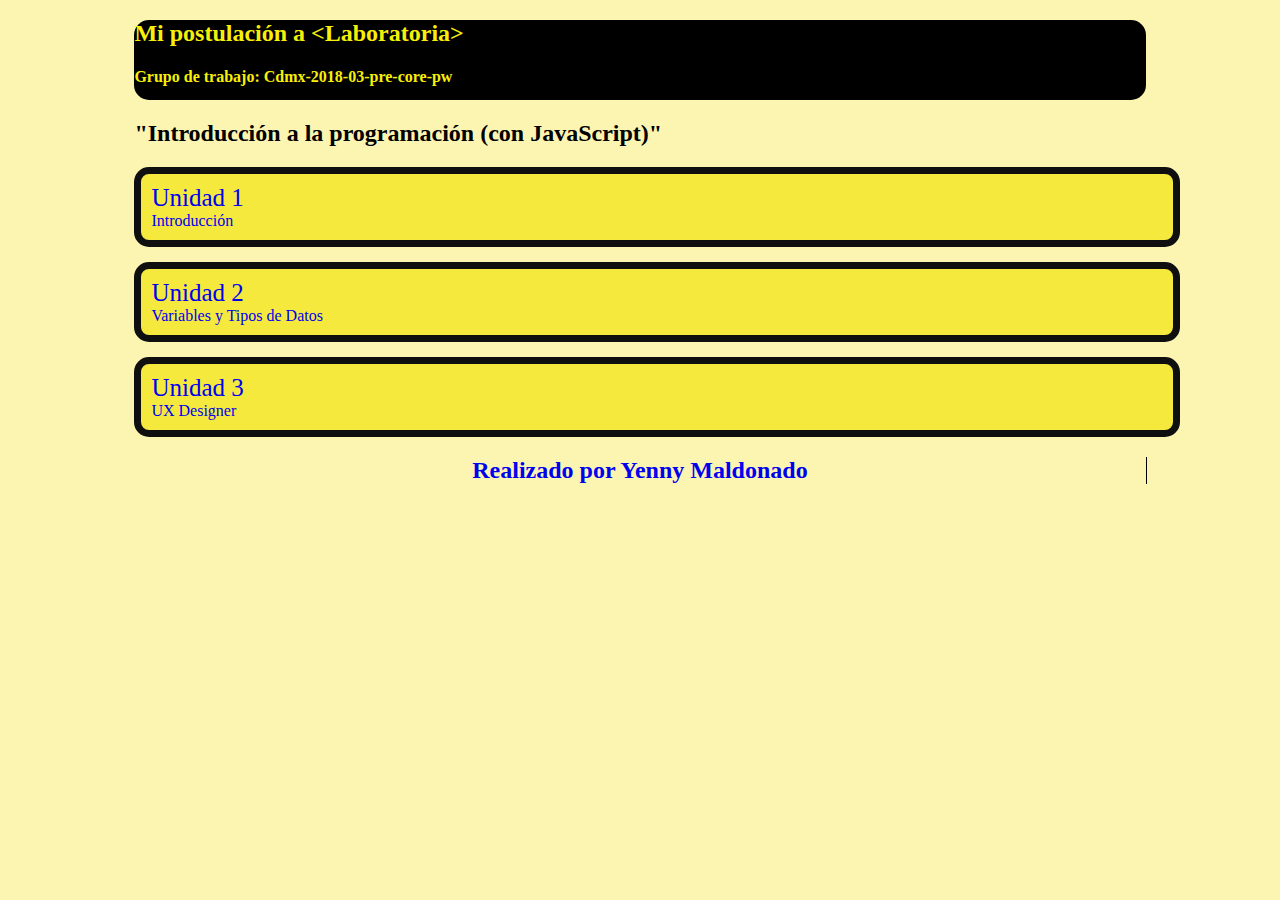
<file: index.html>
<!DOCTYPE html>
<html lang="en" dir="ltr">

<head>
  <meta charset="utf-8">
  <title>Pre-trabajo Laboratoria</title>
  <link rel="stylesheet" href="css/master.css" type="text/css">
</head>

<body>
  <div class="margen">
    <!--inicia encabezado-->
    <div class="encabezado">
      <h2>Mi postulación a &lt;Laboratoria&gt;</h2>

      <h4>Grupo de trabajo: Cdmx-2018-03-pre-core-pw</h4>
    </div>
    <!--fin de encabezado-->

    <!--titulo-->
    <div class="titulo_inicial">
      <h2>"Introducción a la programación (con JavaScript)"</h2>
    </div>

    <!--inicia menú-->
    <a href="views/unidad01/quiz.html">
      <div class="unidades">
        <span class="unidad">Unidad 1</span>
        <br>
        <span class="titulo_unidad">Introducción</span>
      </div>
    </a>

    <a href="views/unidad02/index.html">
      <div class="unidades">
        <span class="unidad">Unidad 2</span>
        <br>
        <span class="titulo_unidad">Variables y Tipos de Datos</span>
      </div>
    </a>

    <a href="views/unidad03/quiz.html">
      <div class="unidades">
        <span class="unidad">Unidad 3 </span>
        <br>
        <span class="titulo_unidad">UX Designer</span>
      </div>
      <!--fin de menú-->

      <!--pie de pagina-->
      <div id="pie-pagina">
        <div style="width:100%; border-right: 1px solid #000000;">
          <h2><a href="Proyectos/index.html">Realizado por Yenny Maldonado</a></h2>
        </div>
        <!--finaliza pie de pagina-->


      </div>
</body>

</html>
</file>
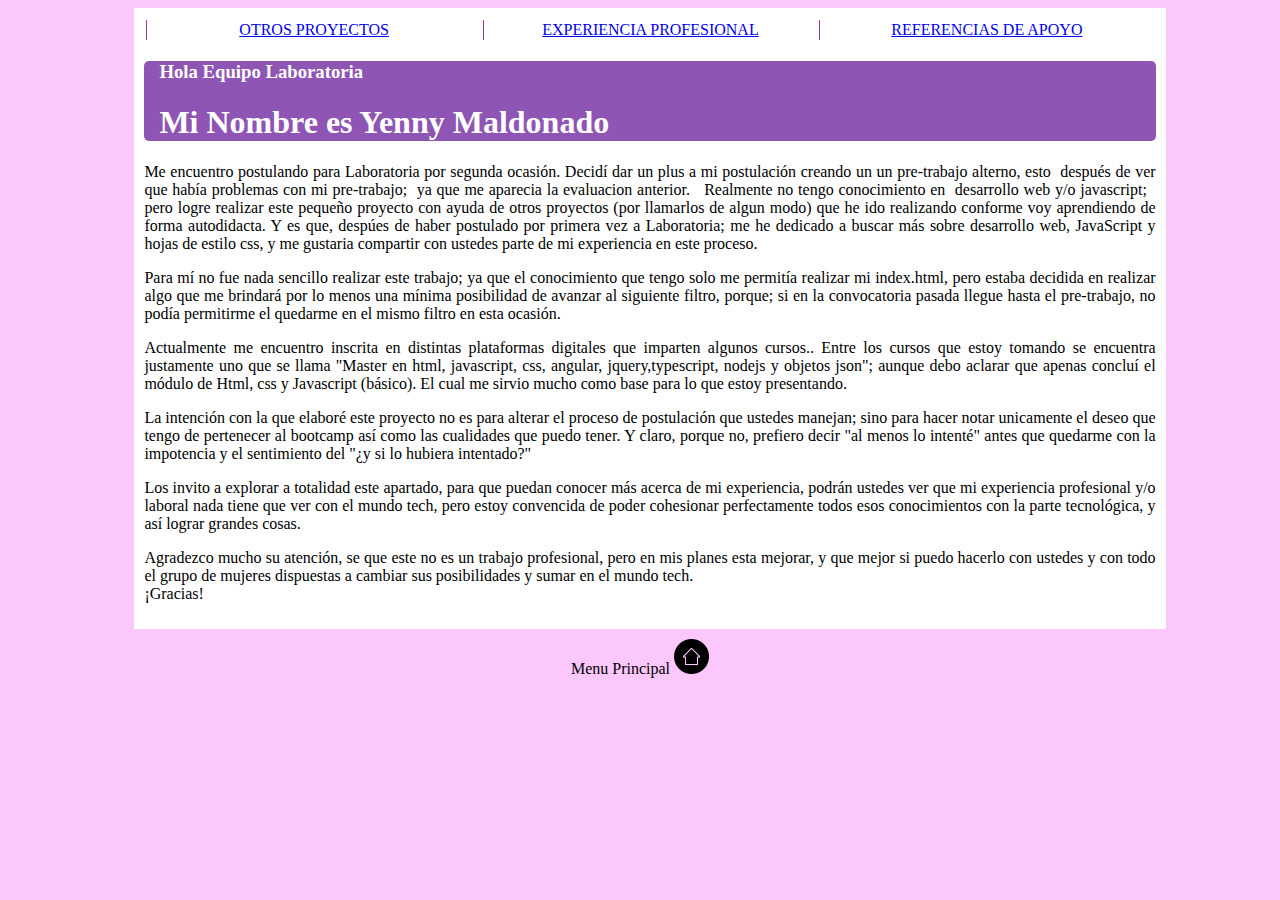
<file: Proyectos/index.html>
<!DOCTYPE html>
<html lang="en" dir="ltr">
  <head>
    <meta charset="utf-8">
    <title>Presentación</title>
    <link rel="stylesheet" href="../css/project.css">
  </head>
  <body>
    <!--menu-->
    <div class="margen">
    <div class="menu">
    <table>
      <tr>
        <td><a target="_blank" href="../Proyectos/otros_proyectos.html">OTROS PROYECTOS </a></td>
        <td><a target="_blank" href="../Proyectos/Experiencia.html">EXPERIENCIA PROFESIONAL</a></td>
        <td> <a target="_blank" href="../Proyectos/referencias.html">REFERENCIAS DE APOYO</a></td>
      </tr>
    </table>
    </div>

    <div class="encabezado">
      <h3>Hola Equipo Laboratoria</h3>
      <h1>Mi Nombre es Yenny Maldonado</h1>
    </div>

    <!--introduccion-->
    <div class="introduccion">
    <p>
      Me encuentro postulando para Laboratoria por segunda ocasión.
      Decidí dar un plus a mi postulación creando un un pre-trabajo
      alterno, esto  después de ver que había problemas con mi
      pre-trabajo;  ya que me aparecia la evaluacion anterior.
      Realmente no tengo conocimiento en  desarrollo web y/o javascript;  
      pero logre realizar este pequeño proyecto con ayuda de otros
      proyectos (por llamarlos de algun modo) que he ido realizando
      conforme voy aprendiendo de forma autodidacta.
      Y es que, despúes de haber postulado por primera vez a Laboratoria; me he
      dedicado a buscar más sobre desarrollo web, JavaScript y hojas de estilo css,
      y me gustaria compartir con ustedes parte de mi experiencia
      en este proceso.
    </p>
    <p>
      Para mí no fue nada sencillo realizar este trabajo; ya que el conocimiento
      que tengo solo me permitía realizar mi index.html, pero estaba decidida
      en realizar algo que me brindará por lo menos una mínima posibilidad
      de avanzar al siguiente filtro, porque; si en la convocatoria pasada
      llegue hasta el pre-trabajo, no podía permitirme el quedarme en el mismo
      filtro en esta ocasión.
    </p>
    <p>
      Actualmente me encuentro inscrita en distintas plataformas digitales
      que imparten algunos cursos..
      Entre los cursos que estoy tomando se encuentra justamente uno que se llama
      "Master en html, javascript, css, angular, jquery,typescript, nodejs y
      objetos json"; aunque debo aclarar que apenas concluí el módulo de
      Html, css y Javascript (básico).
      El cual me sirvio mucho como base para lo que estoy presentando.
    </p>
    <p>
      La intención con la que elaboré este proyecto no es para alterar el
      proceso de postulación que ustedes manejan; sino para hacer notar
      unicamente el deseo que tengo de pertenecer al bootcamp así como las
      cualidades que puedo tener. Y claro, porque no, prefiero decir "al menos
      lo intenté" antes que quedarme con la impotencia y el sentimiento del
      "¿y si lo hubiera intentado?"
    </p>
    <p>
      Los invito a explorar a totalidad este apartado, para que puedan conocer más acerca
      de mi experiencia, podrán ustedes ver que mi experiencia profesional
      y/o laboral nada tiene que ver con el mundo tech, pero estoy convencida
      de poder cohesionar perfectamente todos esos conocimientos con la parte
      tecnológica, y así lograr grandes cosas.
    </p>
    <p>
      Agradezco mucho su atención, se que este no es un trabajo profesional,
      pero en mis planes esta mejorar, y que mejor si puedo hacerlo con ustedes
      y con todo el grupo de mujeres dispuestas a cambiar sus posibilidades y sumar
      en el mundo tech. <br>
      ¡Gracias!
    </p>
    </div>
    
    </div>
    <div class="iconos">
    <span class="regresar">Menu Principal <a href="../index.html"> <img src="../img/inicio.png" width="35px" height="35px"></a></span>
    </div>
  </body>
</html>
</file>
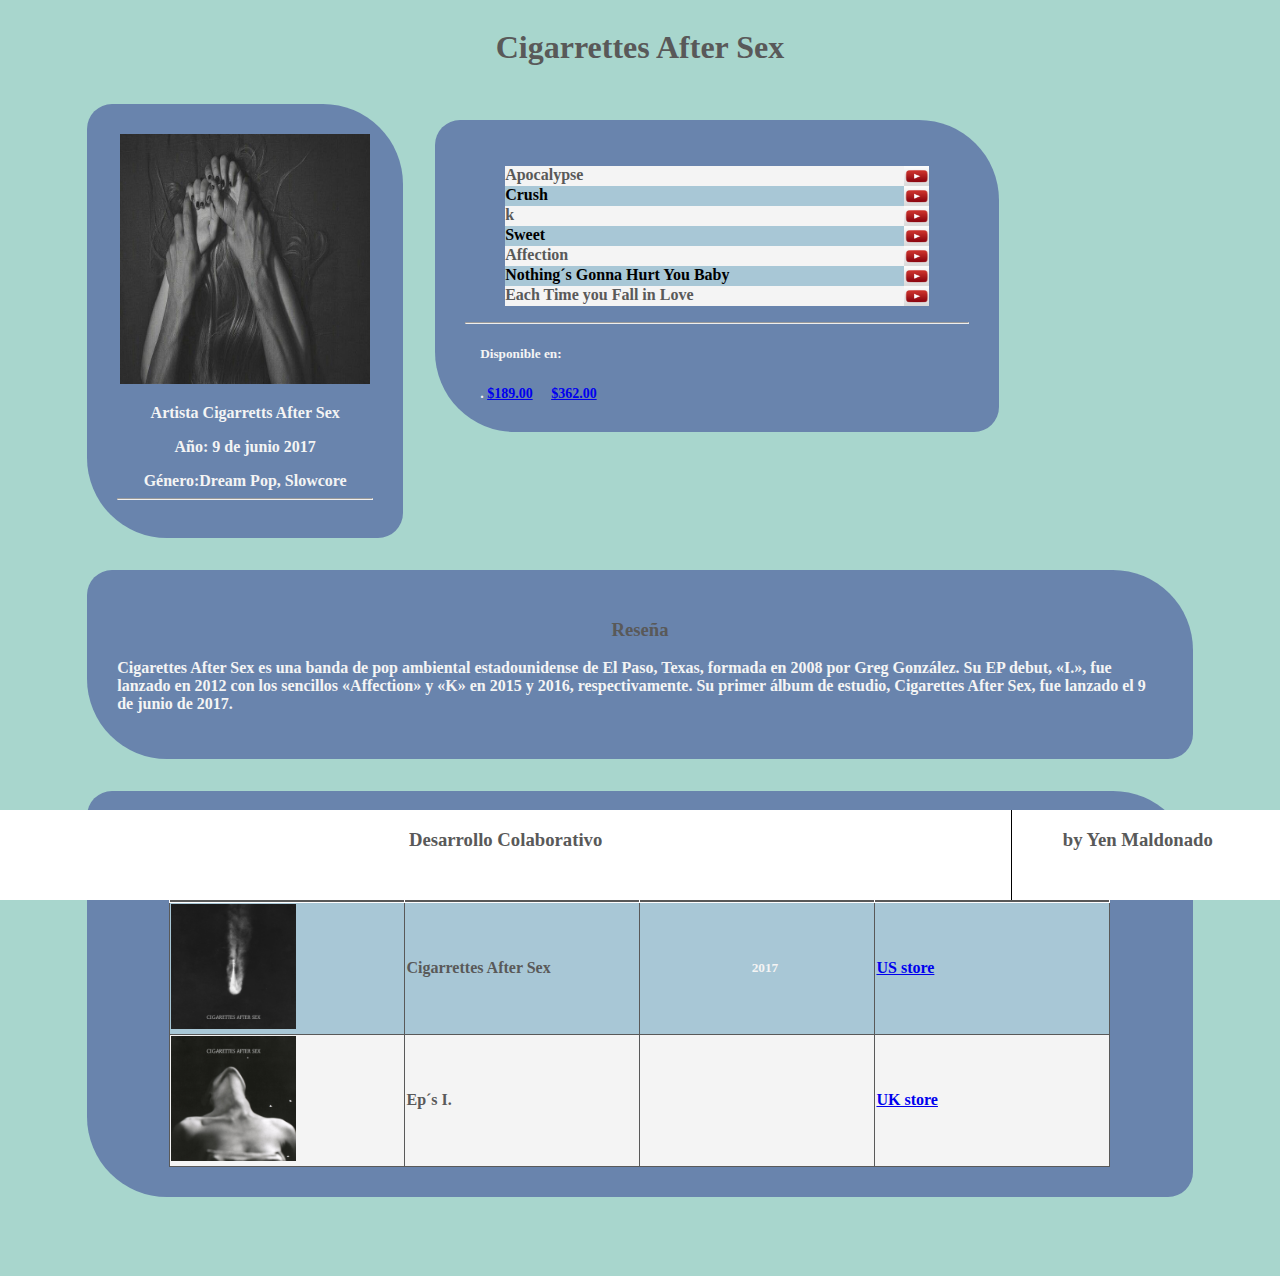
<file: Proyectos/Discografia/index.html>
<!DOCTYPE html>
<html lang="en" dir="ltr">
  <head>
    <meta charset="utf-8">
    <title></title>
    <link rel="stylesheet" href="css/master.css">
  </head>
  <body>

<div id="contenedor">
  <h1>Cigarrettes After Sex</h1>

  <!-- Inicio de fila #1 -->
  <div class="fila" id="f1">
    <div id="portada" class="tarjeta">
        <div class="contenedor-tarjeta middle-center">

<img src="img/Cigarettes+After+Sex.jpg" alt="Sex" width="250" height="250"><br>
     <p class="pie-foto"><b>Artista Cigarretts After Sex</b></p>
     <p class="pie-foto"><b>Año: 9 de junio 2017</b></p>
     <b class="pie-foto"><b>G&eacute;nero:Dream Pop, Slowcore</b>
    <hr>
        </div>
    </div>

    <div id="lista" class="tarjeta">
      <div class="contenedor-tarjeta middle-left">

        <ol type="a">
          <li>Apocalypse <i><a target="new" href="https://youtu.be/tLqfkSTtEAI"> <img src="img/youTube.png"></img></a></i></li>
          <li class="par">Crush <i><a target="new" href="https://youtu.be/nOaW1YB99Lo"><img src="img/youTube.png"></img></a></i></li>
          <li>k <i><a target="new" href="https://youtu.be/L4sbDxR22z4"><img src="img/youTube.png"></img></a></i></li>
          <li class="par">Sweet <i><a target="new" href="https://youtu.be/gTQ8CUtD79o"><img src="img/youTube.png"></img></a></i></li>
          <li>Affection <i><a target="new" href="https://youtu.be/jHpL3AWpEoc"><img src="img/youTube.png"></img></a></i></li>
          <li class="par">Nothing´s Gonna Hurt You Baby <i><a target="new" href="https://youtu.be/QI8VrXkffcg?list=PLcRltrfZzNEbadxKHOIQJSJRhmXxsUAwv"><img src="img/youTube.png"></img></a></i></li>
          <li>Each Time you Fall in Love <i><a target="new" href="https://youtu.be/gTQ8CUtD79o"><img src="img/youTube.png"></img></a></i></li>
        </ol>
        <hr>
        <h5>Disponible en: </h5>
          <div class="disponible">
          .
            <a target="_blank" href="https://www.amazon.com.mx/I-Cigarettes-After-Sex/dp/B01MSYCWUT/ref=sr_1_fkmr0_2?ie=UTF8&qid=1531009557&sr=8-2-fkmr0&keywords=cigarrets+after+sex">$189.00</a>
          </div>
          <div class="disponible">

          <a target="_blank" href="https://www.amazon.com.mx/I-Vinyl-Cigarettes-After-Sex/dp/B01N1RONQP/ref=tmm_vnl_swatch_0?_encoding=UTF8&qid=1531009557&sr=8-2-fkmr0">$362.00</a>
          </div>
      </div>
    </div>

  </div>
  <!-- Termina fila #1 -->

  <!-- Inicia fila #2 -->
  <div class="fila" id="f2">
      <div id="referencia" class="tarjeta">
        <div class="contenedor-tarjeta">

          <h3>Reseña</h3>
      <p>Cigarettes After Sex es una banda de pop ambiental estadounidense de El Paso, Texas, formada en 2008 por Greg González. Su EP debut, «I.», fue lanzado en 2012 con los sencillos «Affection» y «K» en 2015 y 2016, respectivamente. Su primer álbum de estudio, Cigarettes After Sex, fue lanzado el 9 de junio de 2017.</p>
        </div>
      </div>
  </div>
  <!-- Termina fila #2 -->

  <!-- Inicia fila #3 -->
  <div class="fila" id="f3">
    <div id="otros-cd" class="tarjeta">
      <div class="contenedor-tarjeta">
        <h3>Otros discos del artista</h3>

      <table border="1">
  <tr>
    <th>PORTADA</th>
    <th>NOMBRE DEL DISCO</th>
    <th>AÑO DE LANZAMIENTO</th>
    <th>DISPONIBLE EN:</th>
  </tr>
  <tr>
    <td><img src="img/portada_1.jpg" alt="Sex" width="50" height="50"></td>
    <td>Cigarrettes After Sex</td>
    <td> <h5 style="text-align:center;">2017 </h5></td>
    <td><a target="_blank" href="https://cigarettesaftersex.shopfirebrand.com/products/i-12-vinyl-ep">US store</a></td>
    </tr>
    <tr>
      <td><img src="img/portada_2.jpg" alt="Sex" width="50" height="50"></td>
      <td>Ep´s I.</td>
      <td><h5 style="text-align:center;">2012</h5></td>
      <td><a target="_blank" href="https://cigarettesaftersexuk.shopfirebrand.com/products/cigarettes-after-sex-cd">UK store</a></td>
    </tr>

</table>
      </div>
    </div>
  </div>
</div>
<!-- Termina fila #3 -->

<div id="pie-pagina">
  <div style="width:79%; border-right: 1px solid #000000;">
    <h3>Desarrollo Colaborativo</h3>
  </div>
  <div style="width:19%;">
    <h3>by Yen Maldonado</h3>
  </div>
</div>

  </body>
</html>
</file>
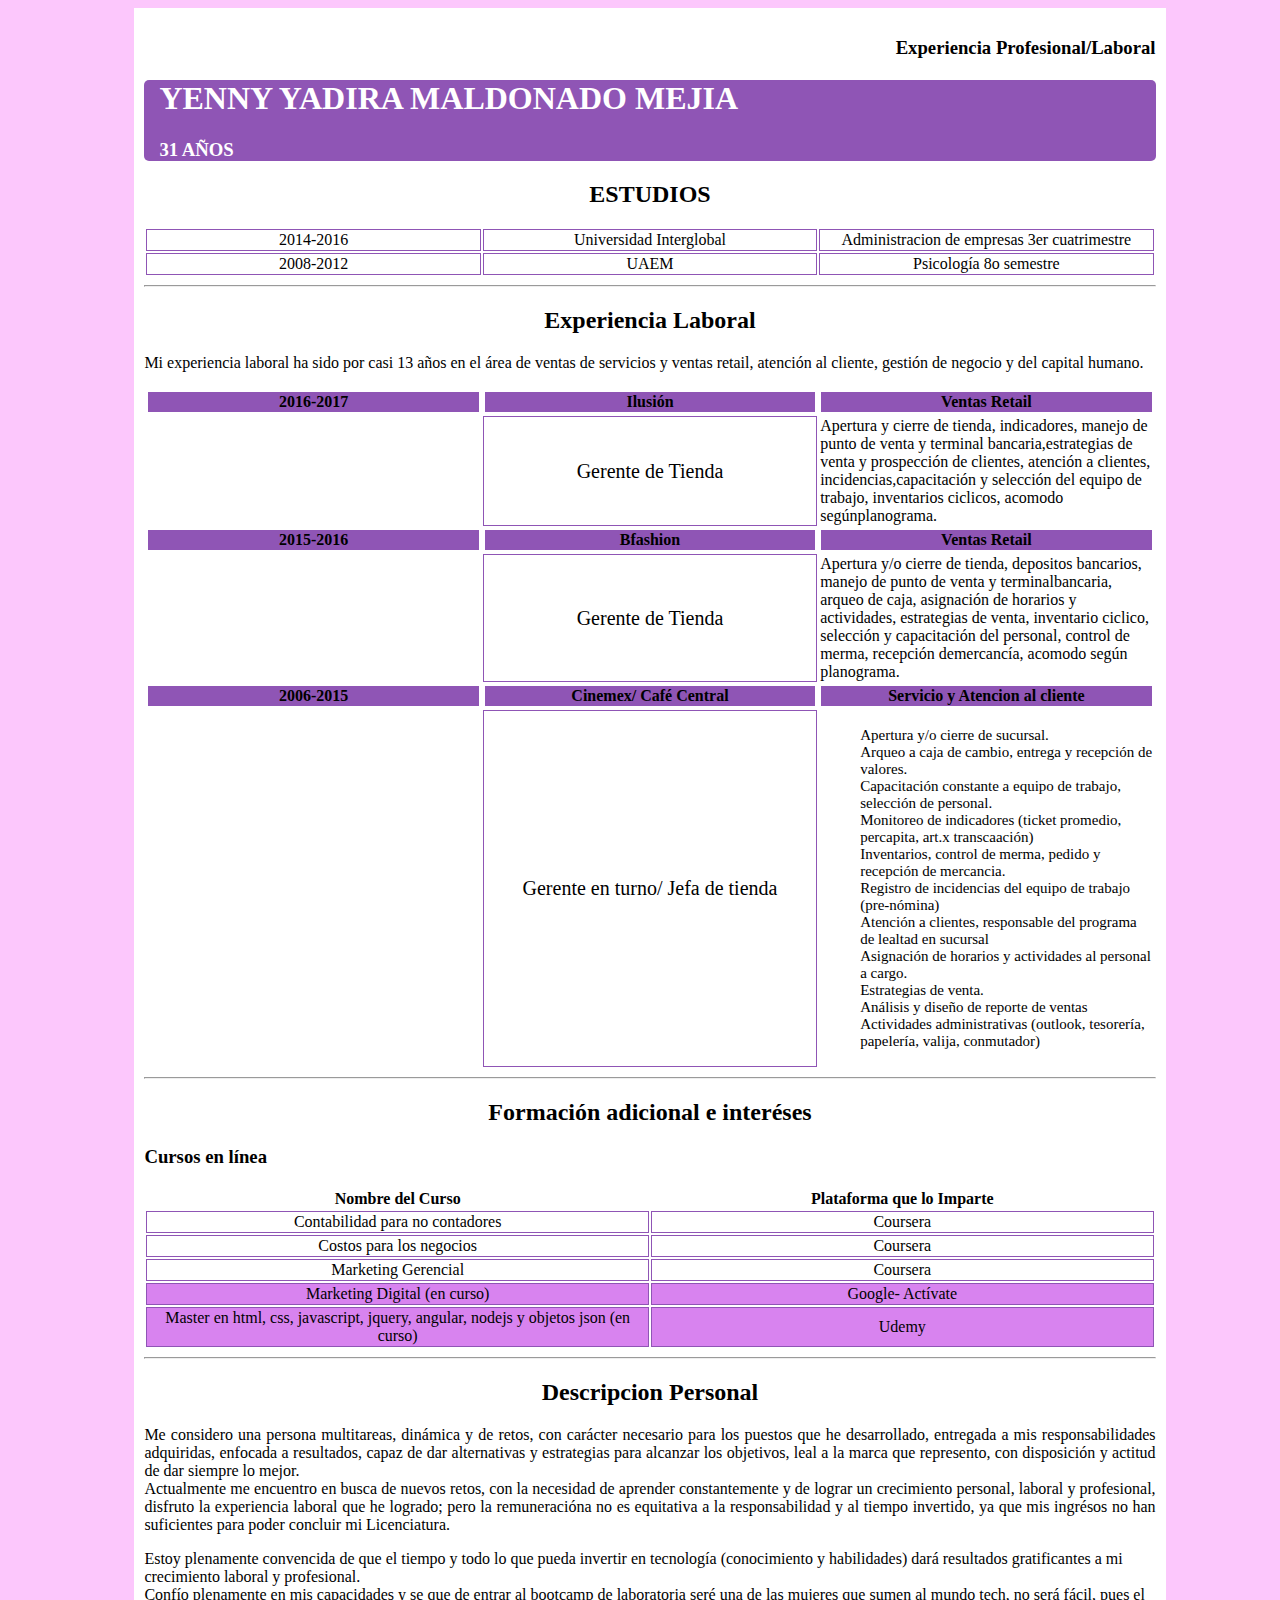
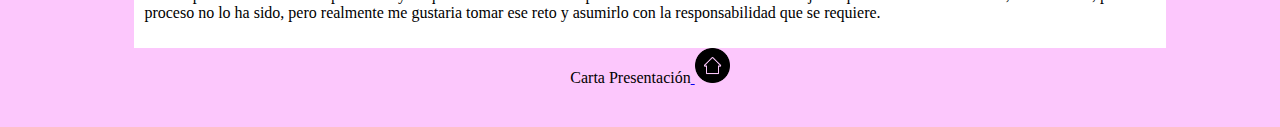
<file: Proyectos/Experiencia.html>
<!DOCTYPE html>
<html lang="en" dir="ltr">
  <head>
    <meta charset="utf-8">
    <title>Experiencia Profesional</title>
    <link rel="stylesheet" href="../css/project.css">
  </head>
  <body>
    <div class="margen" id="cv">
      <h3 id="derecha">Experiencia Profesional/Laboral</h3>

      <div class="encabezado">
        <h1>YENNY YADIRA MALDONADO MEJIA</h1>
        <h3>31 AÑOS</h3>
      </div>
      <!--tabla con experiencia profesional-->
      <h2 class="centrar">ESTUDIOS</h2>
      <div class="tabla">
        <table>
          <tr>
            <td>2014-2016</td>
            <td>Universidad Interglobal</td>
            <td>Administracion de empresas 3er cuatrimestre</td>
          </tr>
          <tr>
            <td>2008-2012</td>
            <td>UAEM</td>
            <td>Psicología 8o semestre</td>
          </tr>
        </table>
      </div>
      <hr>
      <!--Experiencia Laboral-->
      <h2 class="centrar">Experiencia Laboral</h2>
      <p>
        Mi experiencia laboral ha sido por casi 13 años en el área de ventas
        de servicios y ventas retail, atención al cliente, gestión de
        negocio y del capital humano.
      </p>
      <div class="tabla_expert">
      <table>
        <tr>
          <th>2016-2017</th>
          <th>Ilusión</th>
          <th>Ventas Retail</th>
        </tr>
        <tr>
          <td width:33%></td>
          <td class="empresa" width:33%>Gerente de Tienda</td>
          <td class:"descripcion">Apertura y cierre de tienda, indicadores, manejo de punto
             de venta y terminal bancaria,estrategias de venta y prospección
             de clientes, atención a clientes, incidencias,capacitación y
             selección del equipo de trabajo, inventarios ciclicos, acomodo
             segúnplanograma.</td>
        </tr>
        <tr>
          <th>2015-2016</th>
          <th>Bfashion</th>
          <th>Ventas Retail</th>
        </tr>
          <td width:33%></td>
          <td class="empresa" width:33%>Gerente de Tienda</td>
          <td class:"descripcion">Apertura y/o cierre de tienda, depositos
            bancarios, manejo de punto de venta y terminalbancaria, arqueo
            de caja, asignación de horarios y actividades, estrategias de
            venta, inventario ciclico, selección y capacitación del
            personal, control de merma, recepción demercancía, acomodo
            según planograma.</td>
        <tr>
          <th>2006-2015</th>
          <th>Cinemex/ Café Central</th>
          <th>Servicio y Atencion al cliente</th>
        </tr>
        <tr>
          <td width:33%></td>
          <td class="empresa" width:33%>Gerente en turno/ Jefa de tienda</td>
          <td class:"descripcion">
              <ul class="sin_decoracion">
                  <li>Apertura y/o cierre de sucursal.</li>
                  <li>Arqueo a caja de cambio, entrega y recepción de valores.</li>
                  <li>Capacitación constante a equipo de trabajo, selección de personal.</li>
                  <li>Monitoreo de indicadores (ticket promedio, percapita, art.x transcaación)</li>
                  <li>Inventarios, control de merma, pedido y recepción de mercancia.</li>
                  <li>Registro de incidencias del equipo de trabajo (pre-nómina)</li>
                  <li>Atención a clientes, responsable del programa de lealtad en sucursal</li>
                  <li>Asignación de horarios y actividades al personal a cargo.</li>
                  <li>Estrategias de venta.</li>
                  <li>Análisis y diseño de reporte de ventas</li>
                  <li>Actividades administrativas (outlook, tesorería, papelería, valija, conmutador)</li>
            </td>
              </ul>
        </tr>
      </table>
      </div>
      <hr>
      <!--tabla de interéses adicionales-->
      <h2 class="centrar">Formación adicional e interéses</h2>
      <h3>Cursos en línea</h3>
      <div class="tabla">
        <table>
          <tr>
            <th>Nombre del Curso</th>
            <th>Plataforma que lo Imparte</th>
          </tr>
          <tr>
            <td>Contabilidad para no contadores</td>
            <td>Coursera</td>
          </tr>
          <tr>
            <td>Costos para los negocios</td>
            <td>Coursera</td>
          </tr>
          <tr>
            <td>Marketing Gerencial</td>
            <td>Coursera</td>
          </tr>

          <tr class="cursos_tech">
            <td>Marketing Digital (en curso)</td>
            <td>Google- Actívate</td>
          </tr>
          <tr class="cursos_tech">
            <td>Master en html, css, javascript, jquery, angular, nodejs y objetos json (en curso)</td>
            <td>Udemy</td>
          </tr>
          </div>
        </table>
        <hr>
        <h2 class="centrar">Descripcion Personal</h2>
          <p class="texto">
            Me considero una persona multitareas, dinámica y de retos,
            con carácter necesario para los puestos que he desarrollado,
            entregada a mis responsabilidades adquiridas, enfocada
            a resultados, capaz de dar alternativas y estrategias
            para alcanzar los objetivos, leal a la marca que
            represento, con disposición y actitud de dar siempre
            lo mejor. <br>
            Actualmente me encuentro en busca de nuevos retos,
            con la necesidad de aprender constantemente y de
            lograr un crecimiento personal, laboral y profesional, disfruto
            la experiencia laboral que he logrado; pero la remuneracióna
            no es equitativa a la responsabilidad y al tiempo invertido,
            ya que mis ingrésos no han suficientes para poder concluir
            mi Licenciatura.
            </p>
            <p>
            Estoy plenamente convencida de que el tiempo y todo lo que
            pueda invertir en tecnología (conocimiento y habilidades)
            dará resultados gratificantes a mi crecimiento laboral
            y profesional.<br>
            Confío plenamente en mis capacidades y se que de entrar al
            bootcamp de laboratoria seré una de las mujeres que sumen
            al mundo tech, no será fácil, pues el proceso no lo ha sido,
            pero realmente me gustaria tomar ese reto y asumirlo con la
            responsabilidad que se requiere.
          </p>
    </div>
    <div class="iconos">
    <span class="regresar">Carta Presentación<a href="index.html"> <img src="../img/inicio.png" width="35px" height="35px"></a></span>
    </div>
  </body>
</html>
</file>
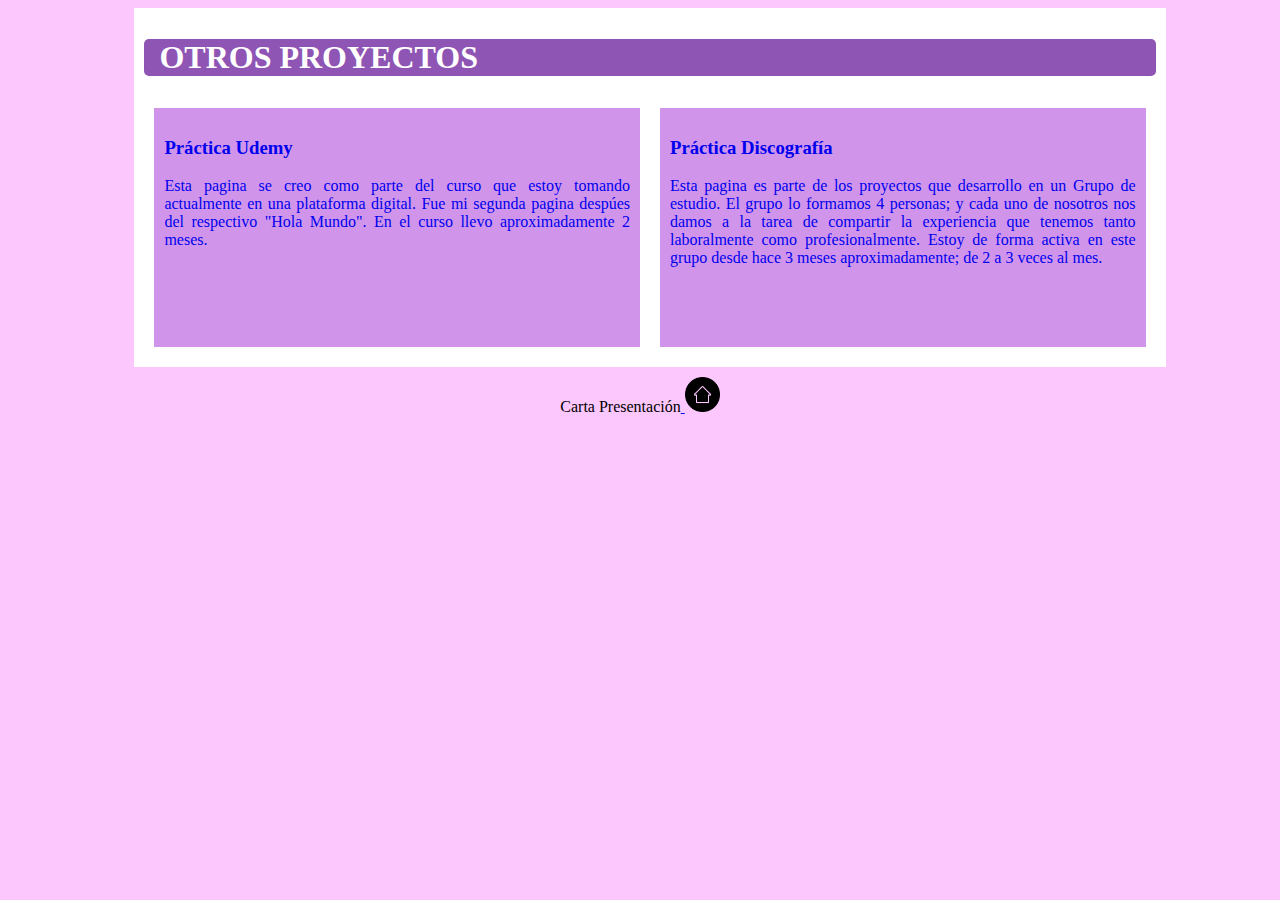
<file: Proyectos/otros_proyectos.html>
<!DOCTYPE html>
<html lang="en" dir="ltr">
  <head>
    <meta charset="utf-8">
    <title>Otros Proyectos</title>
    <link rel="stylesheet" href="../css/project.css">
  </head>
  <body>
    <div class="margen">


    <div class="encabezado">
    <h1>OTROS PROYECTOS</h1>
    </div>


    <div class="caja">
      <a href="cursoUdemy/Udemy.html" target="_blank">
        <div class="contenedor">
      <h3>Práctica Udemy</h3>
      <p>
        Esta pagina se creo como parte del curso que estoy tomando actualmente
        en una plataforma digital. Fue mi segunda pagina despúes del respectivo
         "Hola Mundo".
         En el curso llevo aproximadamente 2 meses.
      </p>
      </div>
      </a>
    </div>



    <div class="caja">
        <a href="Discografia/index.html" target="_blank">
          <div class="contenedor">


      <h3>Práctica Discografía</h3>
      <p>
        Esta pagina es parte de los proyectos que desarrollo en un Grupo
        de estudio.
        El grupo lo formamos 4 personas; y cada uno de nosotros nos damos
        a la tarea de compartir la experiencia que tenemos tanto laboralmente
        como profesionalmente.
        Estoy de forma activa en este grupo desde hace 3 meses aproximadamente;
        de 2 a 3 veces al mes.
      </p>
      </div>
      </a>
    </div>
    </div>
    <div class="iconos">
    <span class="regresar">Carta Presentación<a href="index.html"> <img src="../img/inicio.png" width="35px" height="35px"></a></span>
    </div>
  </body>
</html>
</file>
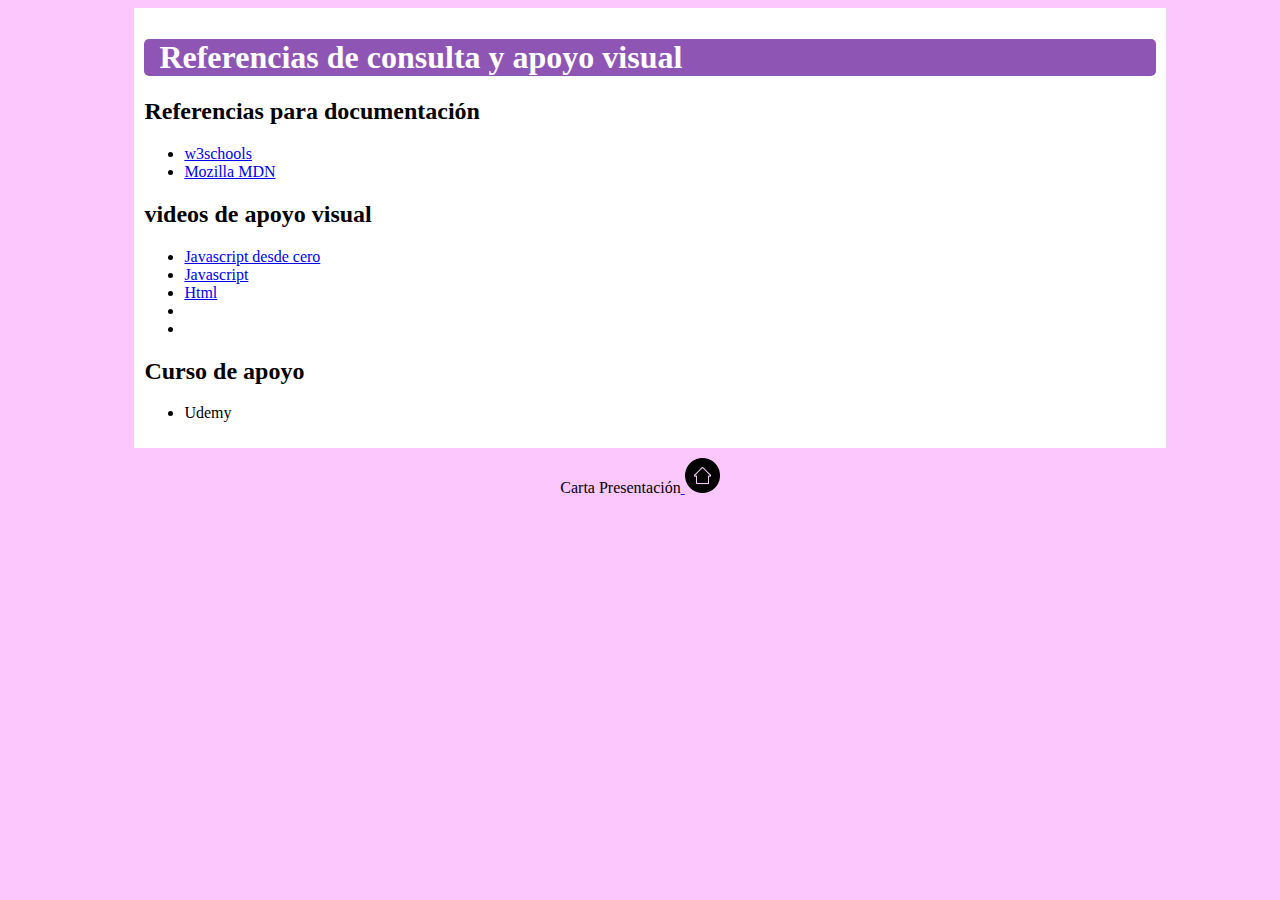
<file: Proyectos/referencias.html>
<!DOCTYPE html>
<html lang="en" dir="ltr">
  <head>
    <meta charset="utf-8">
    <title>Referencias</title>
    <link rel="stylesheet" href="../css/project.css">
  </head>
  <body>
    <div class="margen">
    <div class="encabezado">
      <h1>Referencias de consulta y apoyo visual</h1>
    </div>
    <div class="contenido_datos">
      <h2>Referencias para documentación</h2>
        <ul>
          <li><a target="_blank" href="https://www.w3schools.com/html/html_intro.asp">w3schools</a></li>
          <li><a target="_blank" href="https://developer.mozilla.org/es/docs/Web/Guide/HTML/Introduction_alhtml_clone">Mozilla MDN</a></li>
        </ul>
    </div>
    <div class="apoyo_visual">
        <h2>videos de apoyo visual</h2>
        <ul>
          <li><a target="_blank" href="https://youtu.be/nTxnHRR4teI">Javascript desde cero</a></li>
          <li><a target="_blank" href="https://www.youtube.com/watch?v=eyW8nBLSYJA">Javascript</a></li>
          <li><a target="_blank" href="https://youtu.be/Gz0sy5G6pPg">Html</a></li>
          <li><a target="_blank" href="https://www.youtube.com/watch?v=2WtBw8eC0us"></a></li>
          <li><a target="_blank" href="https://youtu.be/nXVwDeEMt-Q?list=LL8bQp2pbu3wTdh720RzYTqA"></a></li>
        </ul>
    </div>
    <div class="cursos_apoyo">
      <h2>Curso de apoyo</h2>
      <ul>
        <li>Udemy</li>
      </ul>
    </div>
    </div>
    <div class="iconos">
    <span class="regresar">Carta Presentación<a href="index.html"> <img src="../img/inicio.png" width="35px" height="35px"></a></span>
    </div>
  </body>
</html>
</file>
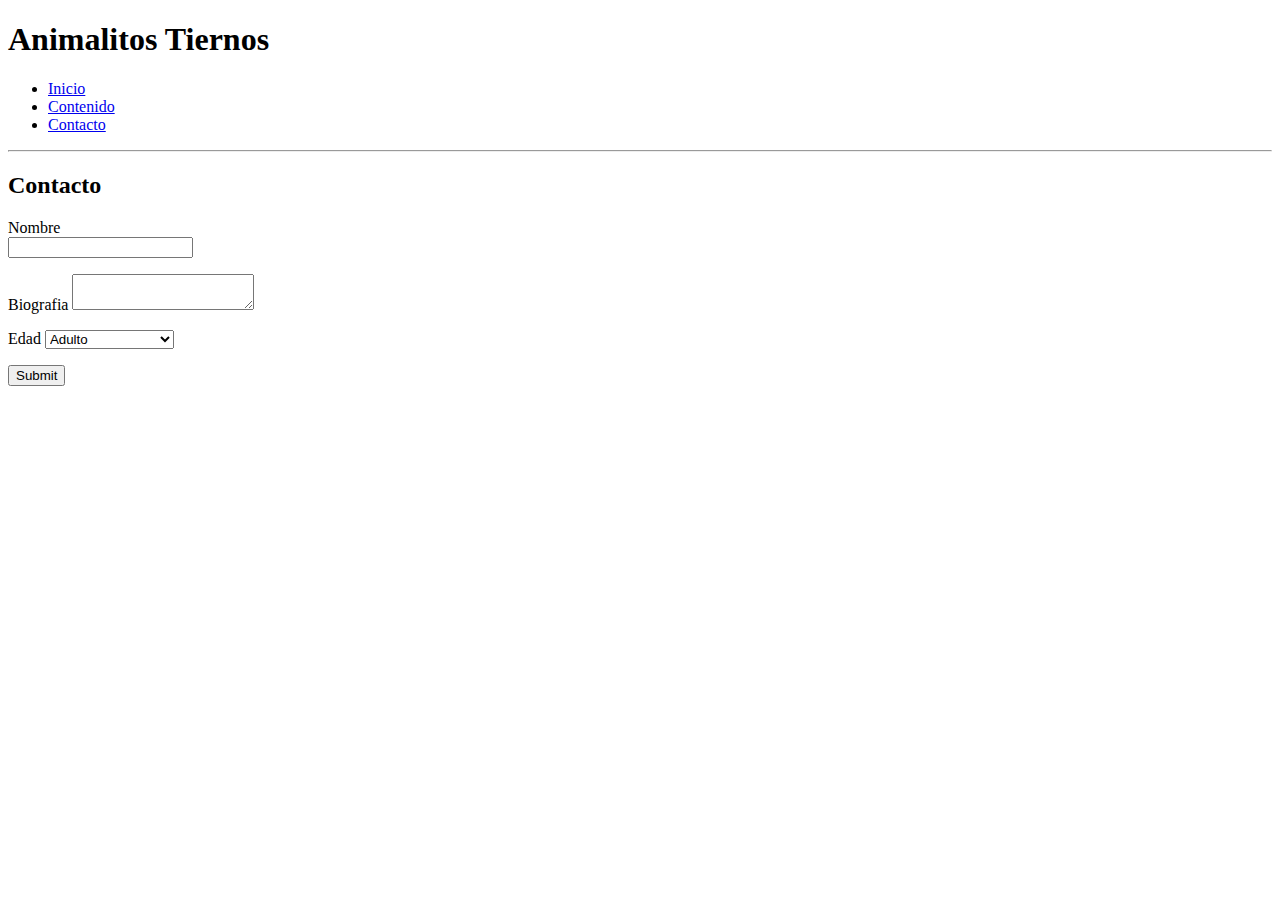
<file: Proyectos/cursoUdemy/contacto.html>
<!DOCTYPE html>
<html lang="en" dir="ltr">
  <head>
    <meta charset="utf-8">
    <title>Animalitos</title>
  </head>
  <body>
    <h1>Animalitos Tiernos</h1>
<!--menú-->
  <ul>
      <li><a href="Udemy.html">Inicio</a></li>
      <li><a href="contenido.html">Contenido</a></li>
      <li><a href="contacto.html">Contacto</a></li>
  </ul>
  <hr>
  <!--contenido de contacto-->
  <h2>Contacto</h2>
<form >
  <p>
  <label for="nombre">Nombre</label><br>
  <input type="text" name="nombre" value="">
  </p>
  <p>
<label for="biografia">Biografia</label>
<textarea name="biografia"></textarea>
  </p>
  <p>
  <label for="edad">Edad</label>
  <select name="edad">
    <option value="adulto">Adulto</option>
    <option value="mayor">Mayor de Edad</option>
    <option value="65">Mayor de 65 años</option>
  </select>
</p>
<input type="submit" name="Enviar E-mail">
</form>
  </body>
</html>
</file>
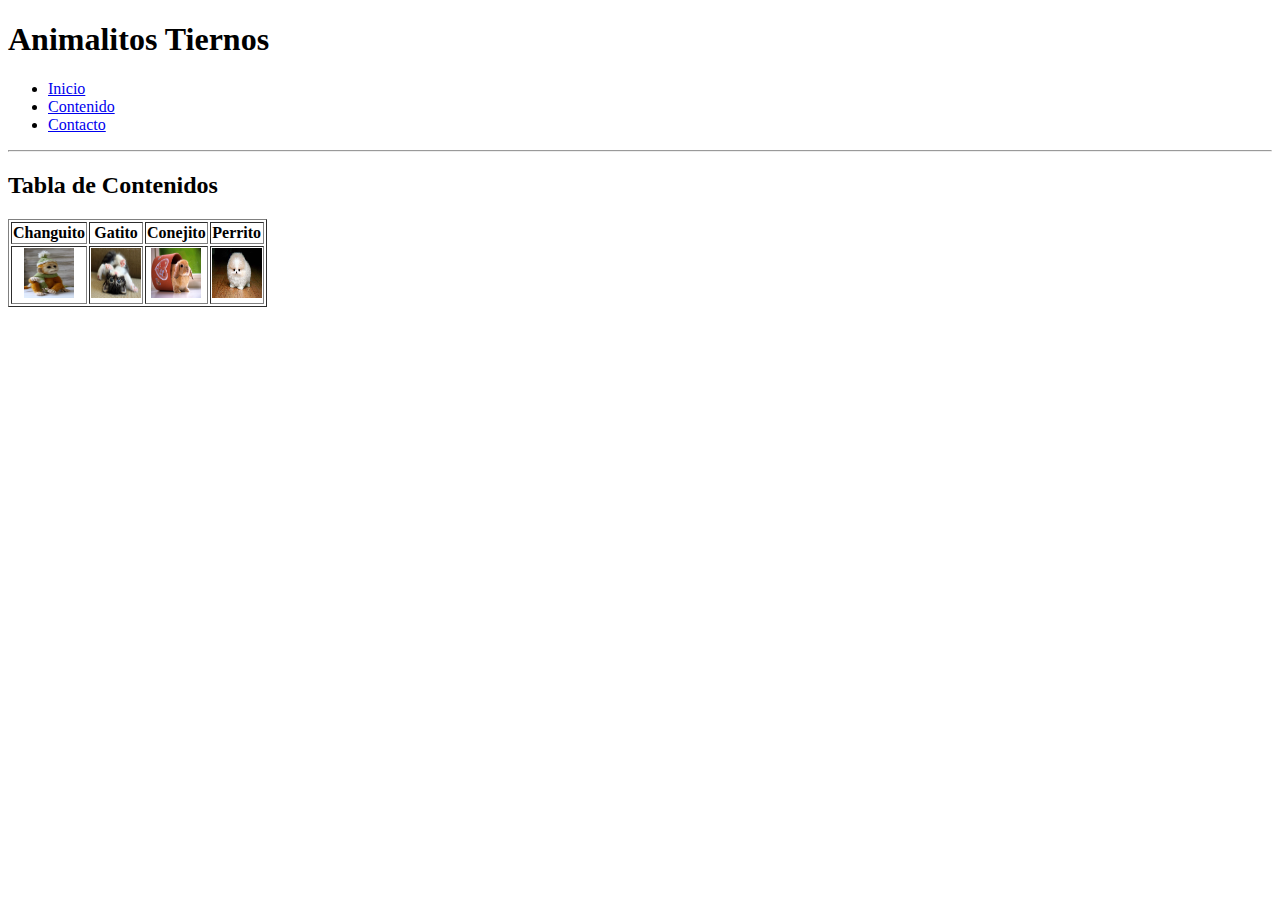
<file: Proyectos/cursoUdemy/contenido.html>
<!DOCTYPE html>
<html lang="en" dir="ltr">
  <head>
    <meta charset="utf-8">
    <title>Animalitos</title>
  </head>
  <body>
    <h1>Animalitos Tiernos</h1>
<!--menú-->
  <ul>
      <li><a href="Udemy.html">Inicio</a></li>
      <li><a href="contenido.html">Contenido</a></li>
      <li><a href="contacto.html">Contacto</a></li>
  </ul>
  <hr>
  <!--contenido de contenido (2 parte)-->
  <h2>Tabla de Contenidos</h2>
<table border="1">
  <tr>
    <th>Changuito</th>
    <th>Gatito</th>
    <th>Conejito</th>
    <th>Perrito</th>
  </tr>

  <tr>
    <th>
      <img src="fotos_animales/changuito.jpg" alt="Chango" title="bebé Chango" width="50px" height="50px">
    </th>
    <th>
      <img src="fotos_animales/gatito.jpg" alt="gato" title="gatito" width="50px" height="50px">
    </th>
    <th>
      <img src="fotos_animales/conejo.jpg" alt="conejo" title="conejito"width="50px" height="50px">
    </th>
    <th>
      <img src="fotos_animales/perrito.jpg" alt="perro" title="perro bebé"width="50px" height="50px">
    </th>
    </tr>

</table>

  </body>
</html>
</file>
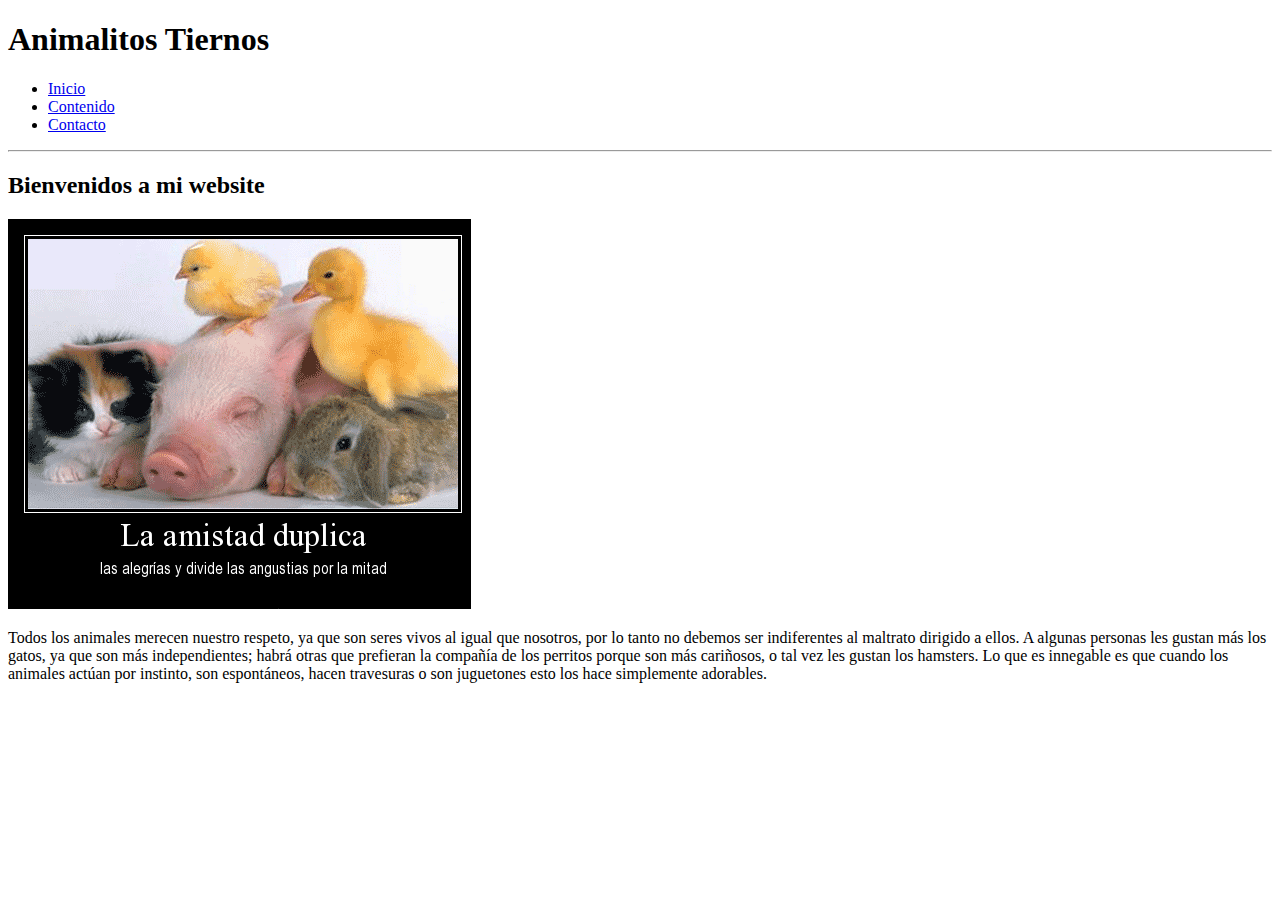
<file: Proyectos/cursoUdemy/Udemy.html>
<!DOCTYPE html>
<html lang="en" dir="ltr">
  <head>
    <meta charset="utf-8">
    <title>Animalitos</title>
  </head>
  <body>
    <h1>Animalitos Tiernos</h1>
<!--menú-->
  <ul>
      <li><a href="Udemy.html">Inicio</a></li>
      <li><a href="contenido.html">Contenido</a></li>
      <li><a href="contacto.html">Contacto</a></li>
  </ul>
  <hr>
  <!--contenido de index-->
  <h2>Bienvenidos a mi website</h2>
  <img src="fotos_animales/animalitos_tiernos.jpg" alt="Animalitos" title="Animalitos Tiernos">
  <p>
    Todos los animales merecen nuestro respeto, ya que son seres vivos al igual
    que nosotros, por lo tanto no debemos ser indiferentes al maltrato dirigido
     a ellos.
      A algunas personas les gustan más los gatos, ya que son más independientes;
     habrá otras que prefieran la compañía de los perritos porque son más
      cariñosos, o tal vez les gustan los hamsters. Lo que es innegable es que
      cuando los animales actúan por instinto, son espontáneos, hacen travesuras
       o son juguetones esto los hace simplemente adorables.
  </p>

  </body>
</html>
</file>
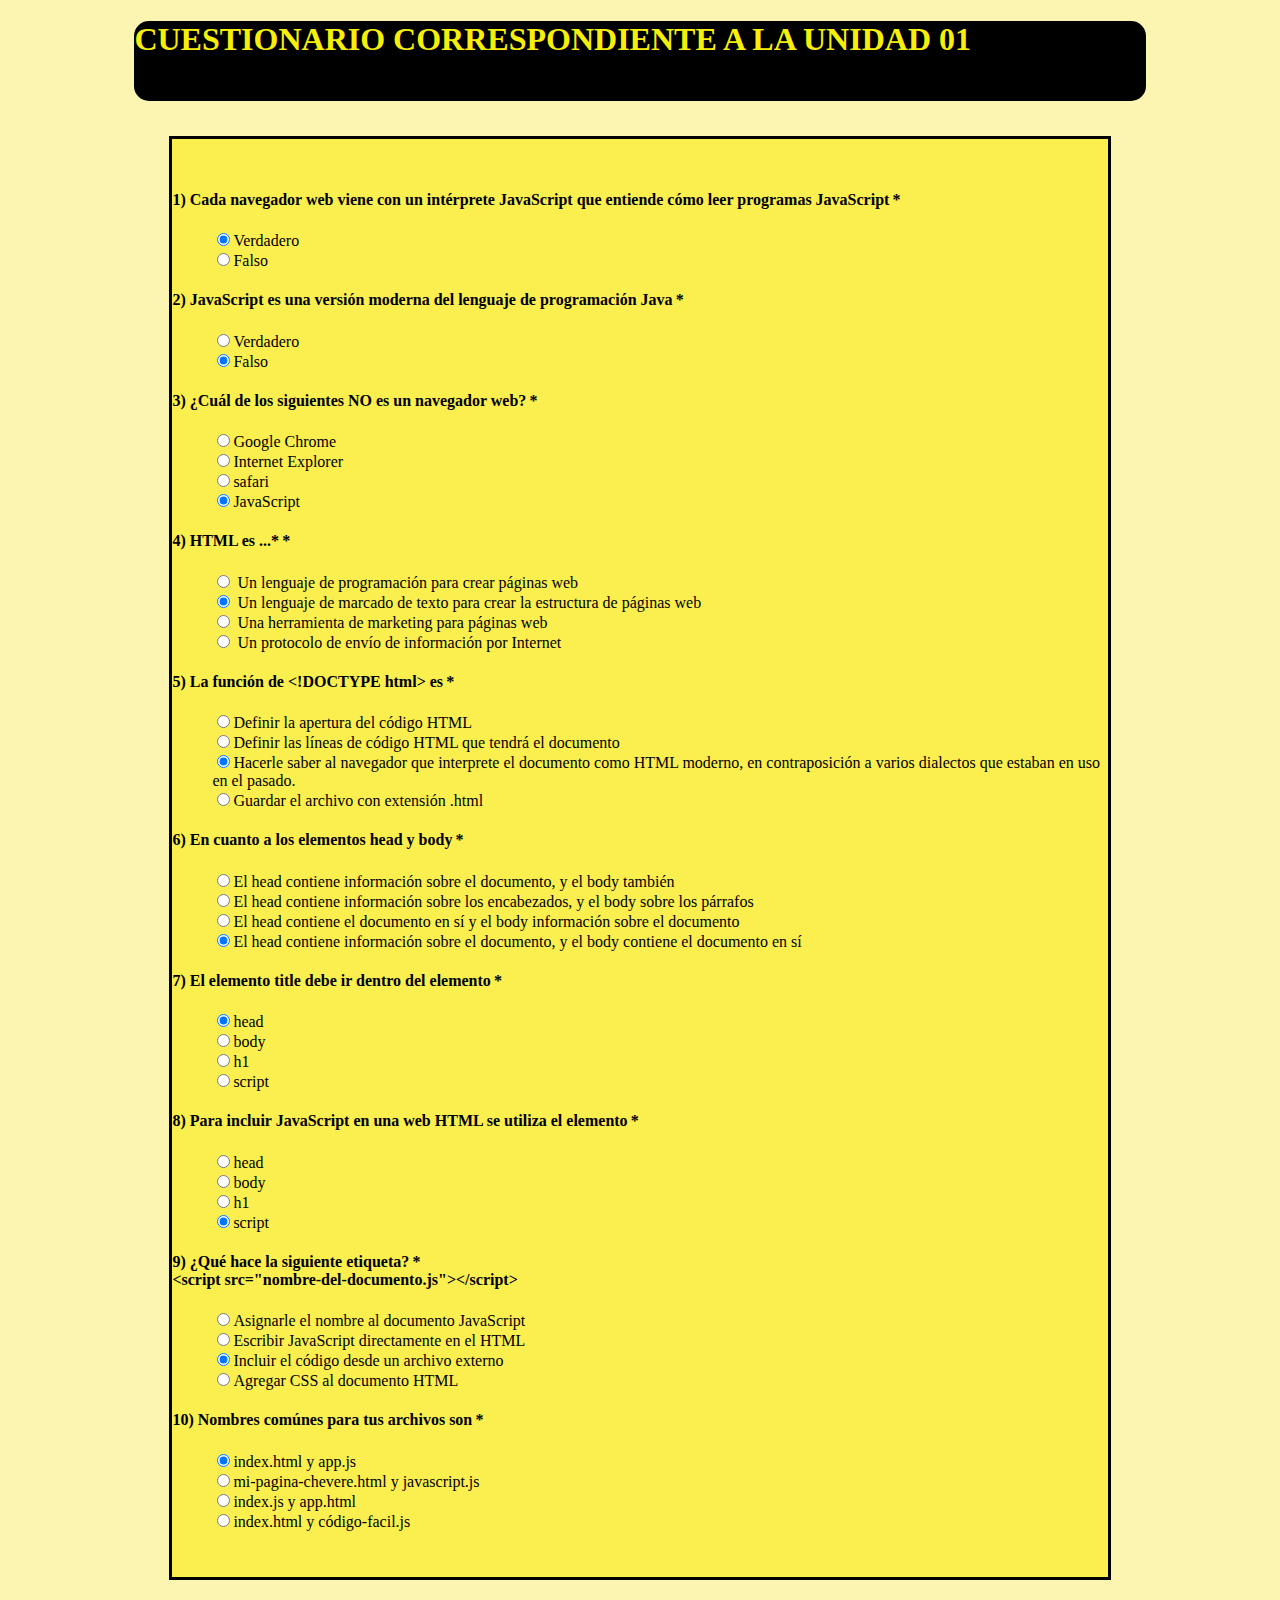
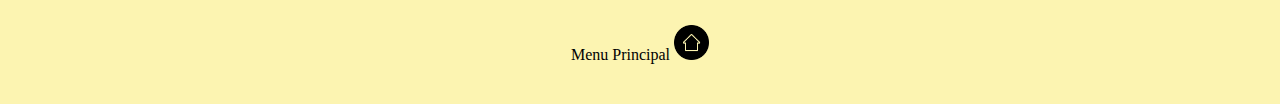
<file: views/unidad01/quiz.html>
<!DOCTYPE html>
<html lang="en" dir="ltr">
  <head>
    <meta charset="utf-8">
    <!--inicia titulo-->
    <title>Quiz Unidad 1</title>

    <link rel="stylesheet" href="../../css/master.css">
  </head>
  <body>
    <script type="text/javascript">
      alert("A continuación se presenta el quiz de la unidad 01");
    </script>
    <div class="margen">

    <!--inicia titulo-->
    <div class="encabezado">
      <h1>CUESTIONARIO CORRESPONDIENTE A LA UNIDAD 01</h1>
    </div>

    <!--inicia cuestionario-->
    <div class="realizar sin_decoracion">

      <h4>1) Cada navegador web viene con un intérprete JavaScript que entiende cómo leer programas JavaScript *</h4>
        <ul>
          <li> <input type= "radio" name= "item1" value= "respuesta1_1" checked>Verdadero</li>
          <li> <input type= "radio" name= "item1" value= "respuesta1_2">Falso</li>
        </ul>

      <h4>2) JavaScript es una versión moderna del lenguaje de programación Java *</h4>
        <ul>
          <li><input type= "radio" name= "item2" value= "respuesta2_1">Verdadero</li>
          <li><input type= "radio" name= "item2" value= "respuesta2_2" checked>Falso</li>
        </ul>

      <h4>3) ¿Cuál de los siguientes NO es un navegador web? *</h4>
        <ul>
          <li><input type= "radio" name= "item3" value= "respuesta3_1">Google Chrome</li>
          <li><input type= "radio" name= "item3" value= "respuesta3_2">Internet Explorer</li>
          <li><input type= "radio" name= "item3" value= "respuesta3_3">safari</li>
          <li><input type= "radio" name= "item3" value= "respuesta3_4" checked>JavaScript</li>
        </ul>

      <h4>4) HTML es ...* *</h4>
        <ul>
          <li>  <input type= "radio" name= "item4" value= "respuesta4_1"> Un lenguaje de programación para crear páginas web </li>
          <li>	<input type= "radio" name= "item4" value= "respuesta4_2" checked> Un lenguaje de marcado de texto para crear la estructura de páginas web </li>
          <li>	<input type= "radio" name= "item4" value= "respuesta4_3"> Una herramienta de marketing para páginas web </li>
          <li>	<input type= "radio" name= "item4" value= "respuesta4_4"> Un protocolo de envío de información por Internet </li>
        </ul>

      <h4>5) La función de &lt;!DOCTYPE html&gt; es *</h4>
        <ul>
          <li><input type= "radio" name= "item5" value= "respuesta5_1">Definir la apertura del código HTML</li>
          <li><input type= "radio" name= "item5" value= "respuesta5_2">Definir las líneas de código HTML que tendrá el documento</li>
          <li><input type= "radio" name= "item5" value= "respuesta5_3" checked>Hacerle saber al navegador que interprete el documento como HTML moderno, en contraposición a varios dialectos que estaban en uso en el pasado.</li>
          <li><input type= "radio" name= "item5" value= "respuesta5_4">Guardar el archivo con extensión .html</li>
        </ul>

      <h4>6) En cuanto a los elementos head y body *</h4>
        <ul>
          <li><input type= "radio" name= "item6" value= "respuesta6_1">El head contiene información sobre el documento, y el body también</li>
          <li><input type= "radio" name= "item6" value= "respuesta6_2">El head contiene información sobre los encabezados, y el body sobre los párrafos</li>
          <li><input type= "radio" name= "item6" value= "respuesta6_3">El head contiene el documento en sí y el body información sobre el documento</li>
          <li><input type= "radio" name= "item6" value= "respuesta6_4" checked>El head contiene información sobre el documento, y el body contiene el documento en sí</li>
        </ul>

      <h4>7) El elemento title debe ir dentro del elemento *</h4>
        <ul>
          <li><input type= "radio" name= "item7" value= "respuesta7_1" checked>head</li>
          <li><input type= "radio" name= "item7" value= "respuesta7_2">body</li>
          <li><input type= "radio" name= "item7" value= "respuesta7_3">h1</li>
          <li><input type= "radio" name= "item7" value= "respuesta7_4">script</li>
        </ul>

      <h4>8) Para incluir JavaScript en una web HTML se utiliza el elemento *</h4>
        <ul>
          <li><input type= "radio" name= "item8" value= "respuesta8_1">head</li>
          <li><input type= "radio" name= "item8" value= "respuesta8_2">body</li>
          <li><input type= "radio" name= "item8" value= "respuesta8_3">h1</li>
          <li><input type= "radio" name= "item8" value= "respuesta8_4" checked >script</li>
        </ul>

      <h4>9) ¿Qué hace la siguiente etiqueta? *<br>
        &lt;script src="nombre-del-documento.js"&gt;&lt;/script&gt;</h4>
        <ul>
          <li><input type= "radio" name= "item9" value= "respuesta9_1">Asignarle el nombre al documento JavaScript</li>
          <li><input type= "radio" name= "item9" value= "respuesta9_2">Escribir JavaScript directamente en el HTML</li>
          <li><input type= "radio" name= "item9" value= "respuesta9_3" checked >Incluir el código desde un archivo externo</li>
          <li><input type= "radio" name= "item9" value= "respuesta9_4">Agregar CSS al documento HTML</li>
        </ul>

      <h4>10) Nombres comúnes para tus archivos son *</h4>
        <ul>
          <li><input type= "radio" name= "item10" value= "respuesta10_1" checked >index.html y app.js</li>
          <li><input type= "radio" name= "item10" value= "respuesta10_2">mi-pagina-chevere.html y javascript.js</li>
          <li><input type= "radio" name= "item10" value= "respuesta10_3">index.js y app.html</li>
          <li><input type= "radio" name= "item10" value= "respuesta10_4">index.html y código-facil.js</li>
        </ul>
  </div>
    <div class="iconos">
    <span class="regresar">Menu Principal <a href="../../index.html"> <img src="../../img/inicio.png" width="35px" height="35px"></a></span>
    </div>
    </div>
  </body>

</html>
</file>
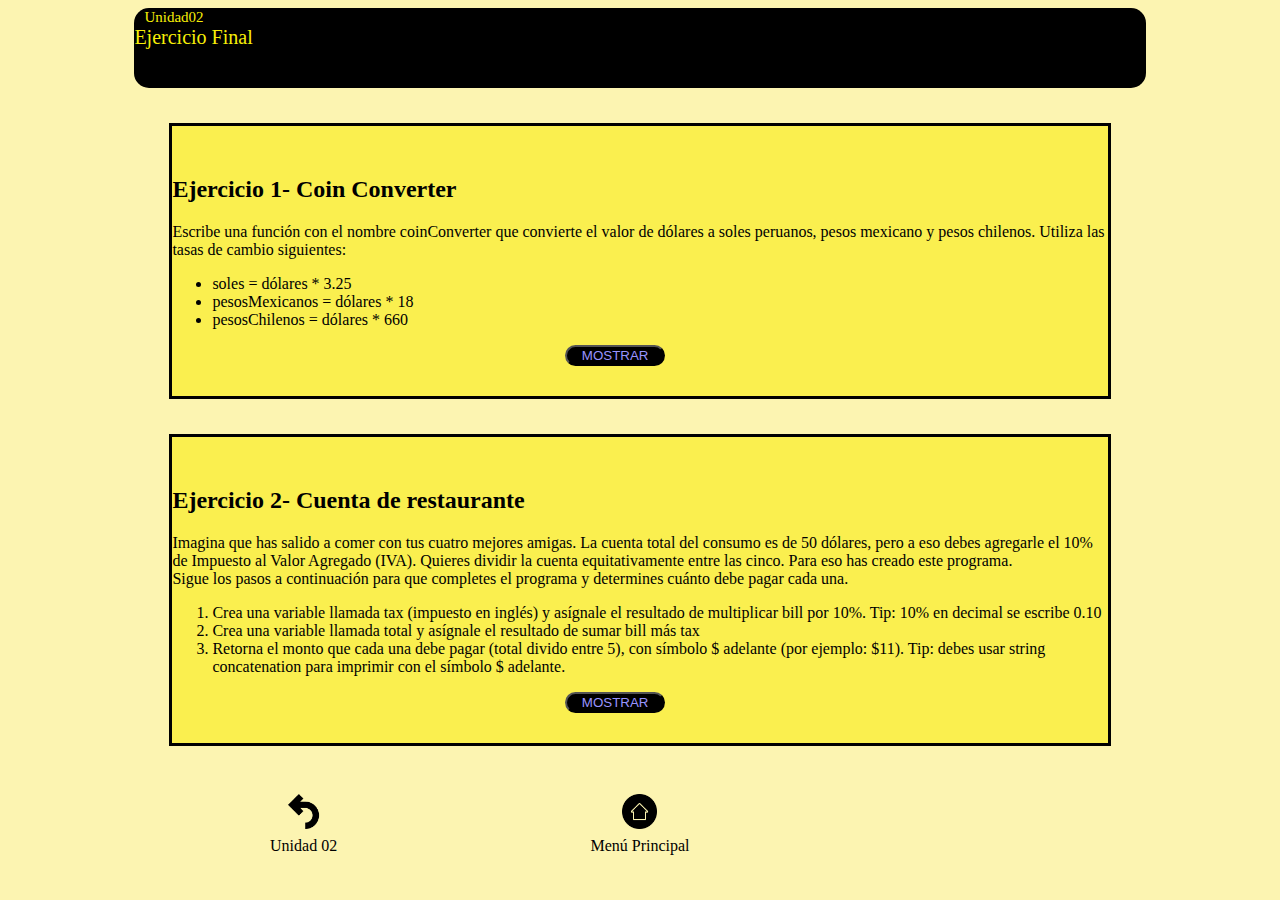
<file: views/unidad02/ejercicios.html>
<!DOCTYPE html>
<html lang="en" dir="ltr">

<head>
  <meta charset="utf-8">
  <title>Ejercicios</title>
  <script type="text/javascript" src="../../js/Practicas/app.js"></script>
  <link rel="stylesheet" href="../../css/master.css">
</head>

<body>
  <!--inicia titulo-->
  <div class="margen">

    <div class="encabezado">
      <span class="encabezado1">Unidad02 </span> <br>
      <span class="encabezado2">Ejercicio Final</span>
    </div>
    <!--instrucciones-->
    <div class="realizar">
      <h2>Ejercicio 1- Coin Converter</h2>
      <p>
        Escribe una función con el nombre coinConverter que convierte el
        valor de dólares a soles peruanos, pesos mexicano y pesos chilenos.
        Utiliza las tasas de cambio siguientes:
      </p>
      <!-- tabla de datos a utilizar-->
      <ul>
        <li>soles = dólares &#42; 3.25</li>
        <li>pesosMexicanos = dólares &#42; 18</li>
        <li>pesosChilenos = dólares &#42; 660</li>
      </ul>

      <div class="boton">
      </div>
      <button type="button" name="button" onclick="simulador_oculto('convertidor')">MOSTRAR</button>


      <!--inicia simulador de consola-->
      <div id="convertidor" style="display:none">
        <div class="simulador_code">
          <pre>
          <code>
            module.exports = function coinConvert(usDollars=50) {
            var arr = [];
            var peruvianSoles=usDollars*3.25;
            var mexicanPesos=usDollars*18;
            var chileanPesos=usDollars*660;

            arr.push(peruvianSoles);

            arr.push(mexicanPesos);

            arr.push(chileanPesos);
            console.log(peruvianSoles, mexicanPesos, chileanPesos);
            return arr;
            };

          </code>
          </pre>
        </div>
        <div class="boton">
          <button type="button" onclick="ejecutaCoinConvert()" id="ejecutar1">Ejecutar</button>
          <br>
          <br>
          <div id="Resultado">
          </div>
        </div>

      </div>
    </div>
    <!--finaliza simulador-->


    <!--ejercicio 2-->
    <!--cuenta de restaurante-->
    <div class="realizar">
      <h2>Ejercicio 2- Cuenta de restaurante</h2>

      <p>
        Imagina que has salido a comer con tus cuatro mejores amigas.
        La cuenta total del consumo es de 50 dólares, pero a eso debes
        agregarle el 10% de Impuesto al Valor Agregado (IVA).
        Quieres dividir la cuenta equitativamente entre las cinco.
        Para eso has creado este programa.<br>
        Sigue los pasos a continuación para que completes el programa
        y determines cuánto debe pagar cada una.
      </p>
      <ol>
        <li>Crea una variable llamada tax (impuesto en inglés) y asígnale
          el resultado de multiplicar bill por 10%. Tip: 10% en decimal
          se escribe 0.10</li>
        <li>Crea una variable llamada total y asígnale el resultado de
          sumar bill más tax</li>
        <li>Retorna el monto que cada una debe pagar (total divido entre 5),
          con símbolo $ adelante (por ejemplo: $11). Tip: debes usar string
          concatenation para imprimir con el símbolo $ adelante.</li>
      </ol>

      <button type="button" name="button" onclick="simulador_oculto('cuenta')">MOSTRAR</button>
      <div id="cuenta" style="display:none">
        <div class="simulador_code">
          <pre>
            <code>
              module.exports = function restaurantBill(bill=50) {
              var tax=bill*0.10;
              var total=bill+tax;
              console.log(total/5 +'$')
              return '$'+ total/5;
              };
            </code>
            </pre>
        </div>
        <div class="boton">
          <button type="button" onclick="ejecuta_restaurantBill()" id="ejecutar2">Ejecutar</button>
          <br>
          <br>
          <div id="Resultado2">
          </div>

        </div>
      </div>
    </div>
    <div class="iconos">
    <table width="100%">
      <tr>
        <td width="33%"><a href="index.html"><img src="../../img/flechaRetorno.png" width="35px" height="35px"></a></td>
        <td width="33%"><a href="../../index.html"><img src="../../img/inicio.png" width="35px" height="35px"></a></td>
        <td width="33%"></td>
      </tr>

      <tr>
        <td width="33%">Unidad 02</td>
        <td width="33%">Menú Principal</td>
        <td width="33%"></td>
      </tr>
    </table>
    </div>
  <!--<span class="regresar"> Regresar a menu Unidad 02 <a href="index.html"> <img src="../../img/inicio.png" width="35px" height="35px"></a></span>-->

</body>

</html>
</file>
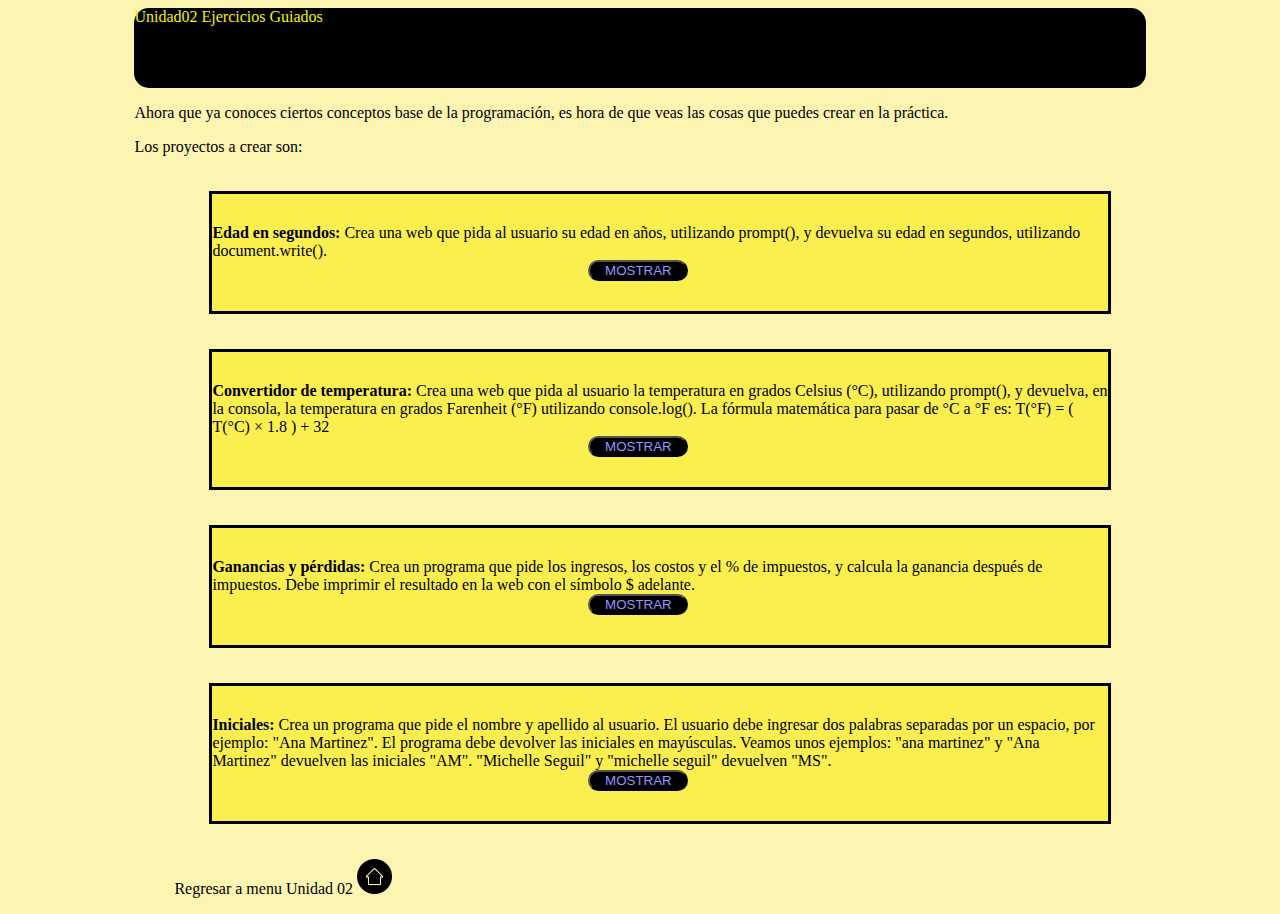
<file: views/unidad02/ejercicios_guiados.html>
<!DOCTYPE html>
<html lang="en" dir="ltr">

<head>
  <meta charset="utf-8">
  <title>Ejercicios Guiados</title>
  <link rel="stylesheet" href="../../css/master.css">
</head>

<body>
  <!--inicio de titulo-->
  <div class="margen">

    <div class="encabezado">
      <!--<span class="encabezado1">Unidad02 </span>
      <span class="encabezado2">Ejercicios Guiados</span>-->
      Unidad02
      Ejercicios Guiados
    </div>
    <!--indicaciones-->
    <p>
      Ahora que ya conoces ciertos conceptos base de la programación,
      es hora de que veas las cosas que puedes crear en la práctica.
    </p>

    Los proyectos a crear son:
    <br>
    <!--ejercicio1-->
    <ol>
      <div class="realizar">
        <b>Edad en segundos:</b> Crea una web que pida al usuario su edad
        en años, utilizando prompt(), y devuelva su edad en segundos,
        utilizando document.write(). <br>
        <button type="button" name="button" onclick="simulador_oculto('Edad_segundos')">MOSTRAR</button>
        <div id="Edad_segundos" style="display:none">
          <div class="ejercicio_ejecutable">
            <div class="simulador_code">
              <pre>
                    <code>
var age= parseInt(prompt("¿Cuál es tu edad?"));
var ageInSeconds= age*365*24*60*60;
console.log(ageInSeconds)
document.write(" Tu edad es " +age + " años " + "
Y en segundos sería "+ ageInSeconds);
                    </code>
                  </pre>
            </div>
            <button type="button" onclick="ejercicio1()">Ejecutar</button>
          </div>
        </div>
      </div>
      <!--ejercicio2-->
      <div class="realizar">
        <b>Convertidor de temperatura:</b> Crea una web que pida al
        usuario la temperatura en grados Celsius (°C), utilizando
        prompt(), y devuelva, en la consola, la temperatura en grados
        Farenheit (°F) utilizando console.log().
        La fórmula matemática para pasar de °C a °F es:
        T(°F) = ( T(°C) × 1.8 ) + 32 <br>
        <button type="button" name="button" onclick="simulador_oculto('convertidor')">MOSTRAR</button>
        <div id="convertidor" style="display:none">
          <div class="ejercicio_ejecutable">
            <div class="simulador_code">
              <pre>
                   <code>
var temperature= parseInt(prompt("¿Cuál es la Temperatura en celsius?"));
var convertToFarenheit= (temperature*1.8)+32;

console.log("La Temperatura en Farenheit es "+convertToFarenheit);
document.write("La Temperatura en Farenheit es "+convertToFarenheit);

                   </code>
                 </pre>
            </div>
            <button type="button" onclick="ejercicio2()">Ejecutar</button>
          </div>
        </div>
      </div>
      <!--ejercicio3-->
      <div class="realizar">
        <b>Ganancias y pérdidas:</b> Crea un programa que pide los ingresos,
        los costos y el % de impuestos, y calcula la ganancia después
        de impuestos. Debe imprimir el resultado en la web con el
        símbolo $ adelante. <br>
        <button type="button" name="button" onclick="simulador_oculto('ganancias_perdidas')">MOSTRAR</button>
        <div id="ganancias_perdidas" style="display:none">
          <div class="ejercicio_ejecutable">
            <div class="simulador_code">
              <pre>
                     <code>

var income= prompt("¿Cuánto es tu ingreso?");//400
var costs= prompt("¿Cuánto es el costo?");//65
var taxPercent= prompt("¿Cuánto es el porcentaje (%) de impuestos?");//18
var grossProfit= income-costs;//335
var tax= grossProfit* taxPercent/100;//60.3
var netIncome= grossProfit-tax;

document.write("Tu ganancia neta es de $ "+ netIncome);
                     </code>

                   </pre>

            </div>
            <button type="button" onclick="ejercicio3()">Ejecutar</button>
          </div>
        </div>
      </div>

      <!--ejercicio4-->
      <div class="realizar">
        <b>Iniciales:</b> Crea un programa que pide el nombre y apellido al
        usuario. El usuario debe ingresar dos palabras separadas por
        un espacio, por ejemplo: "Ana Martinez". El programa debe
        devolver las iniciales en mayúsculas. Veamos unos ejemplos:
        "ana martinez" y "Ana Martinez" devuelven las iniciales "AM".
        "Michelle Seguil" y "michelle seguil" devuelven "MS". <br>
        <button type="button" name="button" onclick="simulador_oculto('iniciales')">MOSTRAR</button>
        <div id="iniciales" style="display:none">
          <div class="ejercicio_ejecutable">
            <div class="simulador_code">
              <pre>
                   <code>

var name= prompt("¿Cuál es tu nombre y apellido?");
var firstInitial= name.slice(0,1);
var secondInitialPosition= name.indexOf(" ")+1;
var secondInitial= name.slice(secondInitialPosition, secondInitialPosition+1);

console.log("firstInitial+secondInitial");
document.write("tus iniciales son: "+ firstInitial.toUpperCase() +" "
+secondInitial.toUpperCase());
                   </code>
                 </pre>
            </div>
            <button type="button" onclick="ejercicio4()">Ejecutar</button>
          </div>
        </div>
      </div>
      <div class="regresar_menu">
        <span class="regresar"> Regresar a menu Unidad 02 <a href="index.html"> <img src="../../img/inicio.png" width="35px" height="35px"></a></span>
      </div>
  </div>
</body>
<script type="text/javascript" src="../../js/Practicas/app.js">

</script>

</html>
</file>
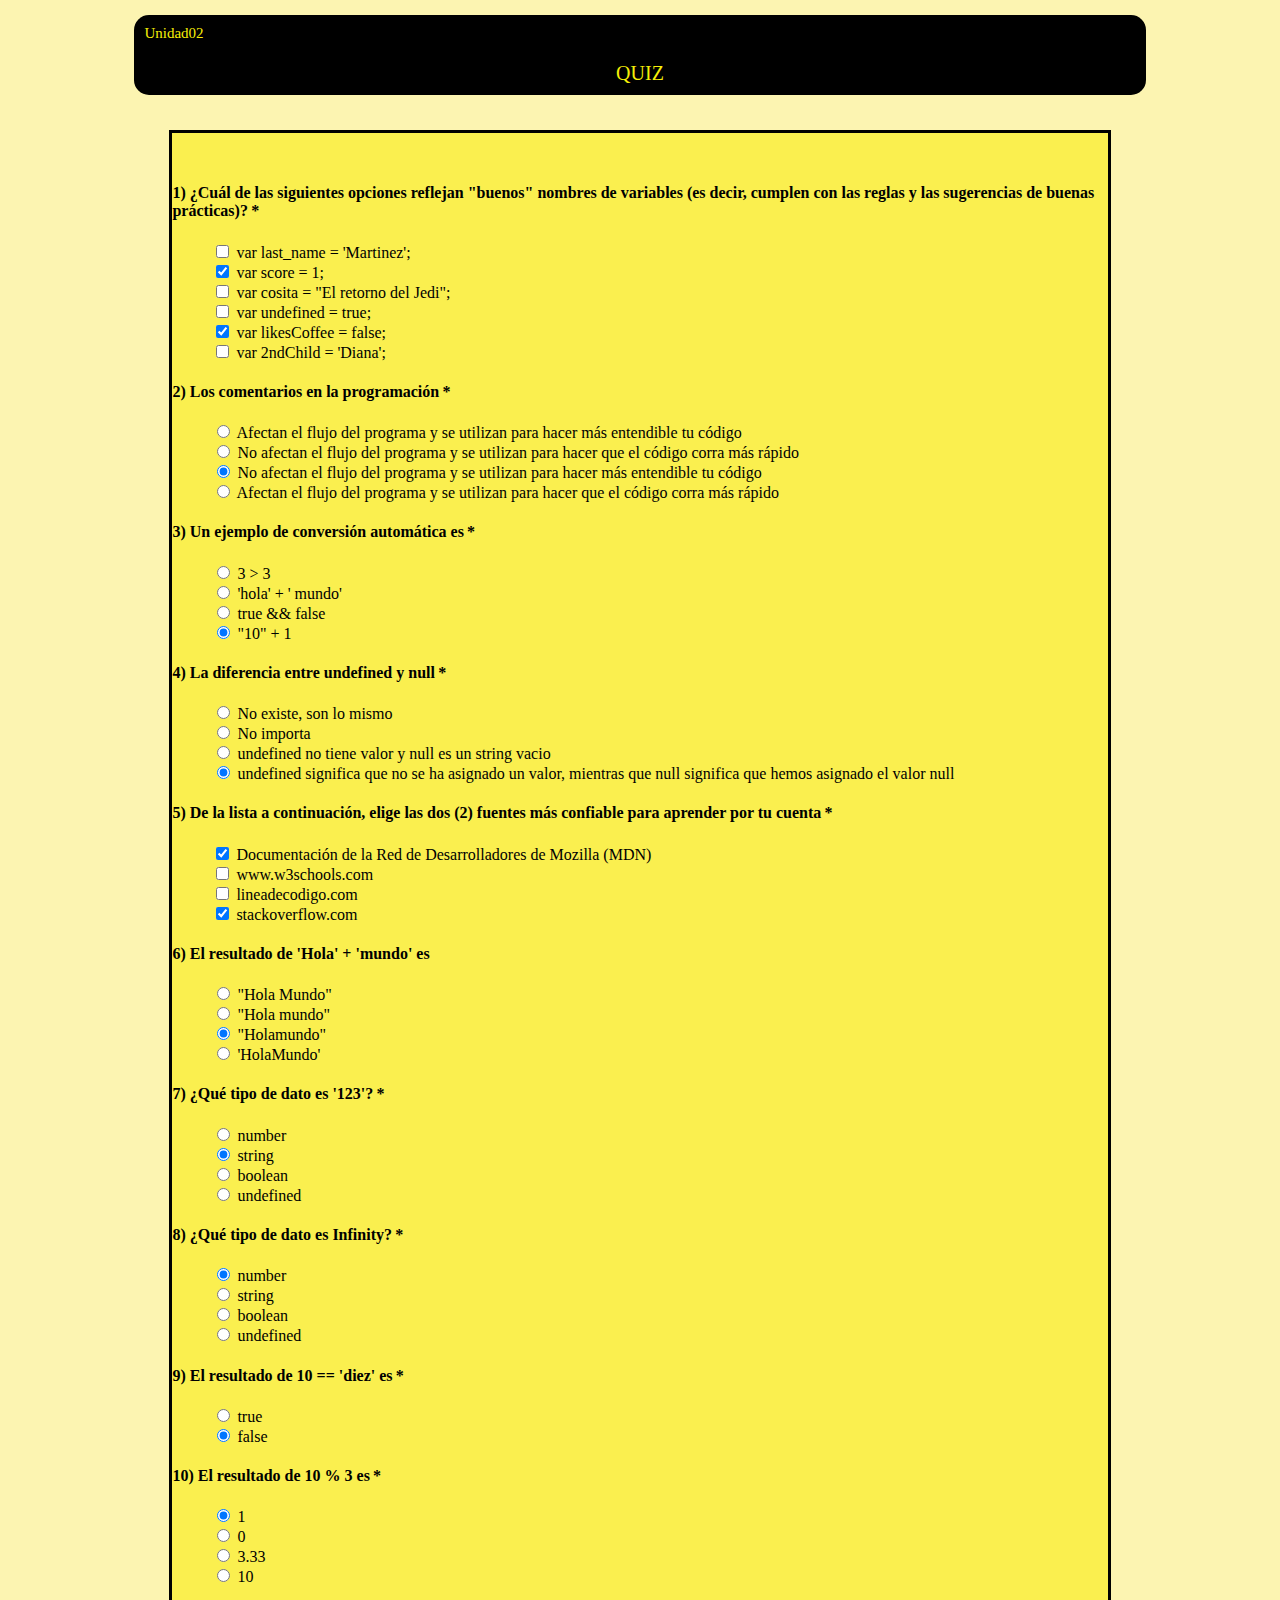
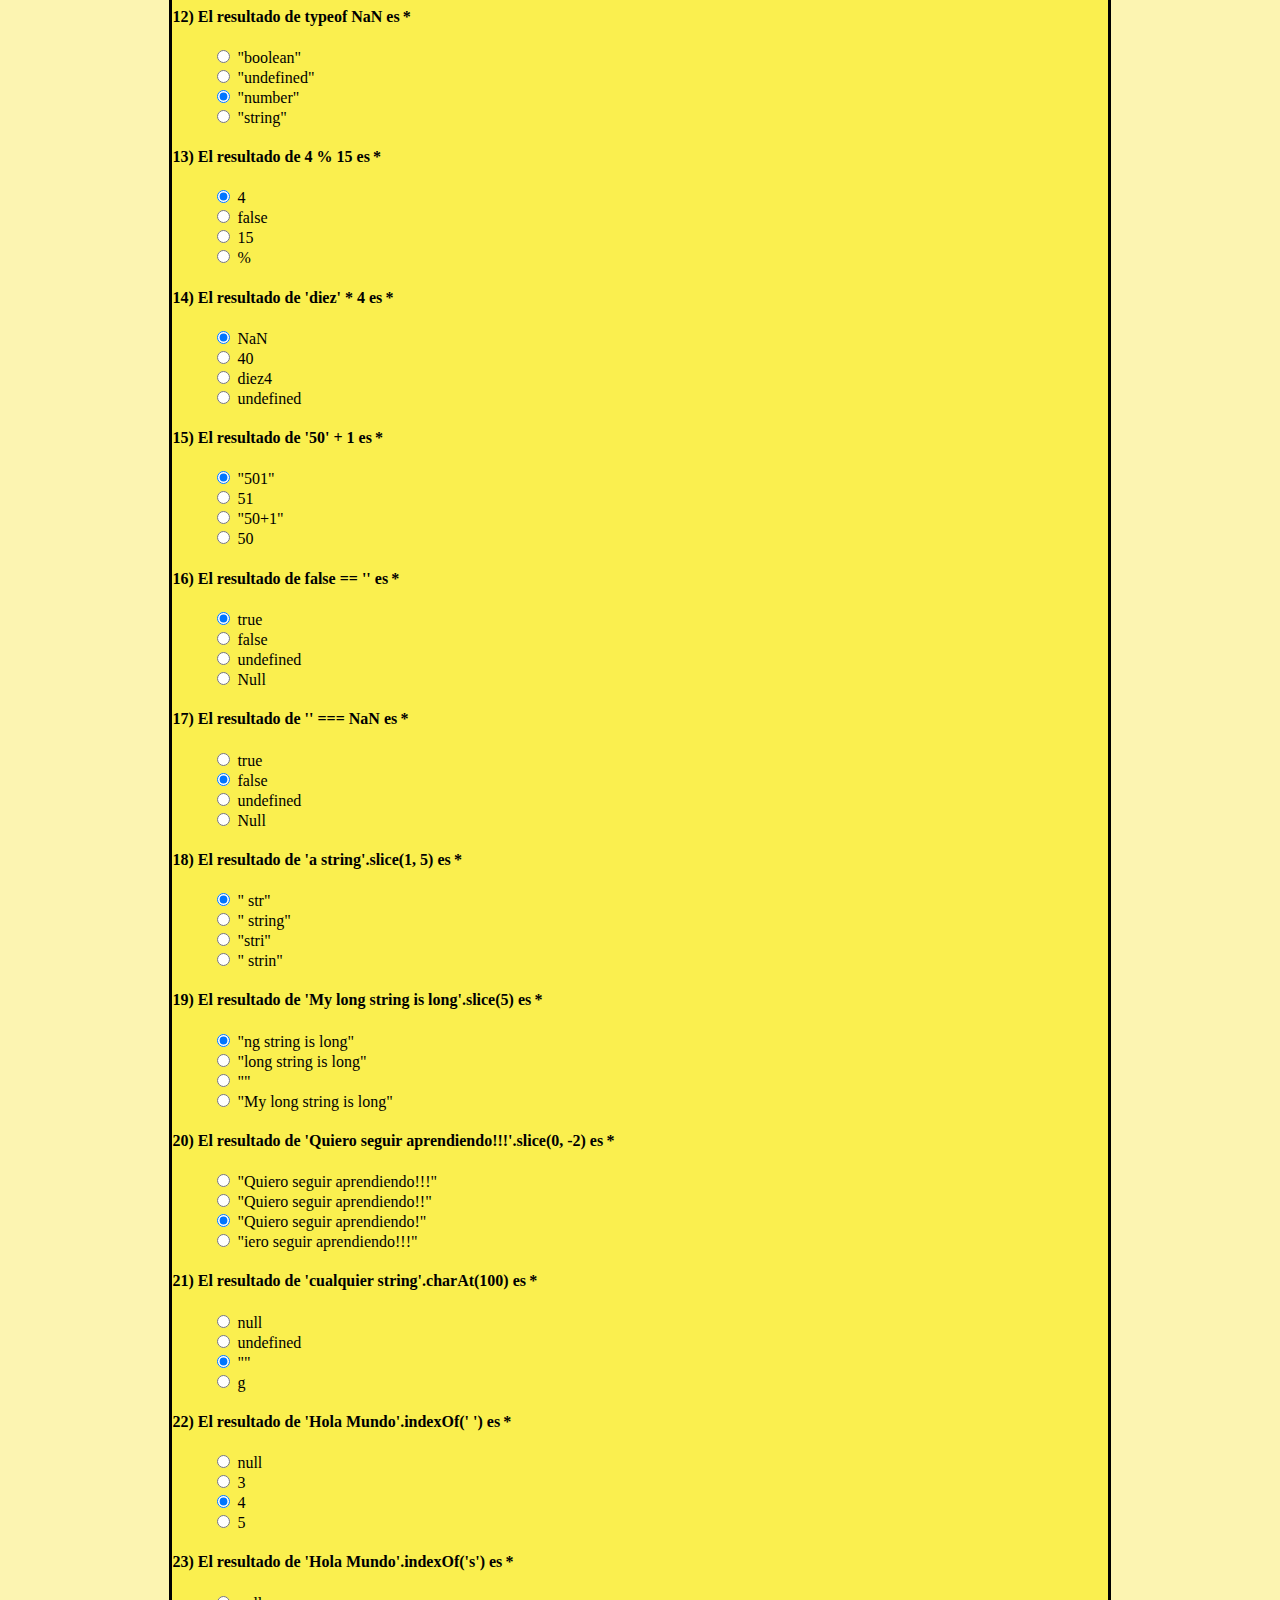
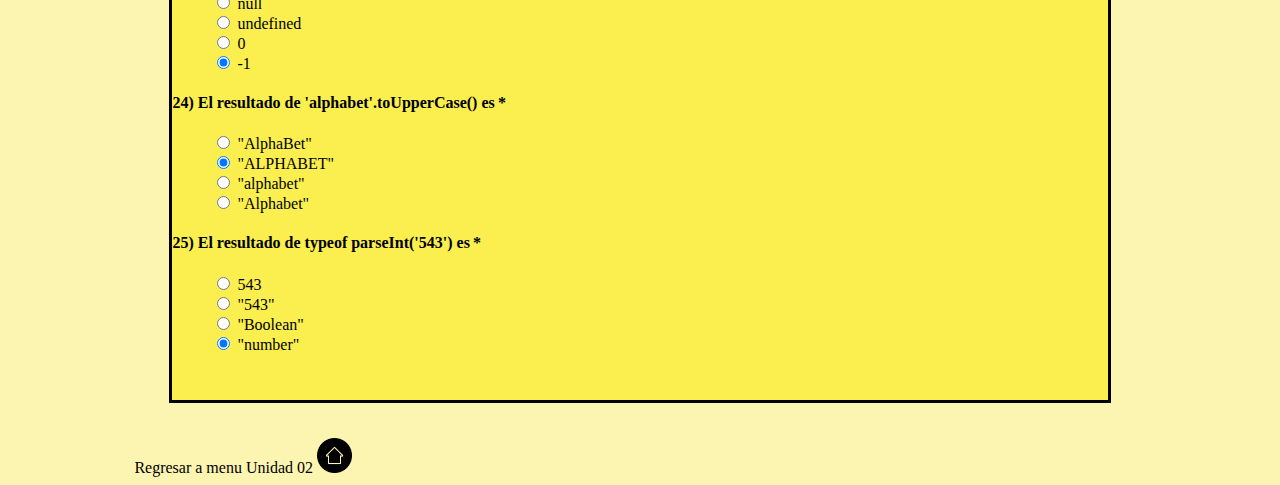
<file: views/unidad02/quiz.html>
<!DOCTYPE html>
<html lang="en" dir="ltr">
  <head>
    <meta charset="utf-8">
    <title>Quiz Unidad 2</title>
    <link rel="stylesheet" href="../../css/master.css">
  </head>
  <body>
    <script type="text/javascript">
      alert("A continuación se presenta el quiz de la unidad 02");
    </script>

    <div class="margen">

      <div class="encabezado">
        <p class="encabezado1">Unidad02 </p>
        <p class="encabezado2">QUIZ</p>
      </div>

    <div class="realizar sin_decoracion">


        <h4>1) ¿Cuál de las siguientes opciones reflejan "buenos"
          nombres de variables (es decir, cumplen con las reglas y las
          sugerencias de buenas prácticas)? *</h4>
      <ol>
        <li><input type="checkbox"><label> var last_name = 'Martinez';</label></li>
        <li><input type="checkbox" checked ><label> var score = 1;</label></li>
        <li><input type="checkbox"><label> var cosita = "El retorno del Jedi";</label></li>
        <li><input type="checkbox"><label> var undefined = true;</label></li>
        <li><input type="checkbox" checked ><label> var likesCoffee = false; </label></li>
        <li><input type="checkbox"><label> var 2ndChild = 'Diana'; </label></li>
      </ol>

      <h4>2) Los comentarios en la programación *</h4>
      <ol>
        <li><input type="radio" name="item2" value="respuesta2_1"> Afectan el flujo del programa y se utilizan para hacer más entendible tu código</li>
        <li><input type="radio" name="item2" value="respuesta2_2"> No afectan el flujo del programa y se utilizan para hacer que el código corra más rápido</li>
        <li><input type="radio" name="item2" value="respuesta2_3" checked > No afectan el flujo del programa y se utilizan para hacer más entendible tu código</li>
        <li><input type="radio" name="item2" value="respuesta2_4"> Afectan el flujo del programa y se utilizan para hacer que el código corra más rápido</li>
      </ol>

      <h4>3) Un ejemplo de conversión automática es *</h4>
      <ol>
        <li><input type="radio" name="item3" value="respuesta3_1"> 3 > 3 </li>
        <li><input type="radio" name="item3" value="respuesta3_2"> 'hola' + ' mundo'</li>
        <li><input type="radio" name="item3" value="respuesta3_3"> true && false</li>
        <li><input type="radio" name="item3" value="respuesta3_4" checked > "10" + 1</li>
      </ol>

      <h4>4) La diferencia entre undefined y null *</h4>
      <ol>
        <li><input type="radio" name="item4" value="respuesta4_1"> No existe, son lo mismo </li>
        <li><input type="radio" name="item4" value="respuesta4_2"> No importa </li>
        <li><input type="radio" name="item4" value="respuesta4_3"> undefined no tiene valor y null es un string vacio </li>
        <li><input type="radio" name="item4" value="respuesta4_4" checked > undefined significa que no se ha asignado un valor, mientras que null significa que hemos asignado el valor null </li>
      </ol>

      <h4>5) De la lista a continuación, elige las dos (2) fuentes más confiable para aprender por tu cuenta *</h4>
      <ol>
        <li><input type="checkbox" checked ><label> Documentación de la Red de Desarrolladores de Mozilla (MDN) </label></li>
        <li><input type="checkbox"><label> www.w3schools.com </label></li>
        <li><input type="checkbox"><label> lineadecodigo.com </label></li>
        <li><input type="checkbox" checked ><label> stackoverflow.com </label></li>
      </ol>

      <h4>6) El resultado de 'Hola' + 'mundo' es</h4>
      <ol>
        <li><input type="radio" name="item6" value="respuesta6_1"> "Hola Mundo" </li>
        <li><input type="radio" name="item6" value="respuesta6_2"> "Hola mundo" </li>
        <li><input type="radio" name="item6" value="respuesta6_3" checked > "Holamundo" </li>
        <li><input type="radio" name="item6" value="respuesta6_4"> 'HolaMundo' </li>
      </ol>

      <h4>7) ¿Qué tipo de dato es '123'? *</h4>
      <ol>
        <li><input type="radio" name="item7" value="respuesta7_1" > number </li>
        <li><input type="radio" name="item7" value="respuesta7_2" checked > string </li>
        <li><input type="radio" name="item7" value="respuesta7_3" > boolean </li>
        <li><input type="radio" name="item7" value="respuesta7_4" > undefined </li>
      </ol>

      <h4>8) ¿Qué tipo de dato es Infinity? *</h4>
      <ol>
        <li><input type="radio" name="item8" value="repesuesta8_1" checked > number </li>
        <li><input type="radio" name="item8" value="repesuesta8_2"> string </li>
        <li><input type="radio" name="item8" value="repesuesta8_3"> boolean </li>
        <li><input type="radio" name="item8" value="repesuesta8_4"> undefined </li>
      </ol>

      <h4>9) El resultado de 10 == 'diez' es *</h4>
      <ol>
        <li><input type="radio" name="item9" value="respuesta9_"> true </li>
        <li><input type="radio" name="item9" value="respuesta9_" checked > false </li>
      </ol>

      <h4>10) El resultado de 10 % 3 es *</h4>
      <ol>
        <li><input type="radio" name="item10" value="respuesta10_1" checked > 1 </li>
        <li><input type="radio" name="item10" value="respuesta10_2"> 0 </li>
        <li><input type="radio" name="item10" value="respuesta10_3"> 3.33 </li>
        <li><input type="radio" name="item10" value="respuesta10_4"> 10 </li>
      </ol>

      <h4>12) El resultado de typeof NaN es *</h4>
      <ol>
        <li><input type="radio" name="item12" value="respuesta12_1"> "boolean" </li>
        <li><input type="radio" name="item12" value="respuesta12_2"> "undefined" </li>
        <li><input type="radio" name="item12" value="respuesta12_3" checked > "number" </li>
        <li><input type="radio" name="item12" value="respuesta12_4"> "string" </li>
      </ol>

      <h4>13) El resultado de 4 % 15 es *</h4>
      <ol>
        <li><input type="radio" name="item13" value="respuesta13_1" checked > 4 </li>
        <li><input type="radio" name="item13" value="respuesta13_2" > false </li>
        <li><input type="radio" name="item13" value="respuesta13_3" > 15 </li>
        <li><input type="radio" name="item13" value="respuesta13_4" > % </li>
      </ol>

      <h4>14) El resultado de 'diez' * 4 es *</h4>
      <ol>
        <li><input type="radio" name="item14" value="respuesta14_1" checked > NaN </li>
        <li><input type="radio" name="item14" value="respuesta14_2"> 40 </li>
        <li><input type="radio" name="item14" value="respuesta14_3"> diez4 </li>
        <li><input type="radio" name="item14" value="respuesta14_4"> undefined </li>
      </ol>

      <h4>15) El resultado de '50' + 1 es *</h4>
     <ol>
       <li><input type="radio" name="item15" value="respuesta15_1" checked > "501" </li>
       <li><input type="radio" name="item15" value="respuesta15_2"> 51 </li>
       <li><input type="radio" name="item15" value="respuesta15_3"> "50+1" </li>
       <li><input type="radio" name="item15" value="respuesta15_4"> 50 </li>
     </ol>

     <h4>16) El resultado de false == '' es *</h4>
     <ol>
       <li><input type="radio" name="item16" value="respuesta16_1" checked> true </li>
       <li><input type="radio" name="item16" value="respuesta16_2"> false </li>
       <li><input type="radio" name="item16" value="respuesta16_3"> undefined </li>
       <li><input type="radio" name="item16" value="respuesta16_4"> Null </li>
     </ol>

     <h4>17) El resultado de '' === NaN es *</h4>
     <ol>
       <li><input type="radio" name="item17" value="respuesta17_1"> true </li>
       <li><input type="radio" name="item17" value="respuesta17_2" checked > false </li>
       <li><input type="radio" name="item17" value="respuesta17_3"> undefined </li>
       <li><input type="radio" name="item17" value="respuesta17_4"> Null </li>
     </ol>

     <h4>18) El resultado de 'a string'.slice(1, 5) es *</h4>
     <ol>
       <li><input type="radio" name="item18" value="respuesta18_1" checked > " str" </li>
       <li><input type="radio" name="item18" value="respuesta18_2"> " string" </li>
       <li><input type="radio" name="item18" value="respuesta18_3"> "stri" </li>
       <li><input type="radio" name="item18" value="respuesta18_4"> " strin" </li>
     </ol>

     <h4>19) El resultado de 'My long string is long'.slice(5) es *</h4>
     <ol>
       <li><input type="radio"name="item19" value="respuesta19_1" checked> "ng string is long" </li>
       <li><input type="radio"name="item19" value="respuesta19_2"> "long string is long" </li>
       <li><input type="radio"name="item19" value="respuesta19_3"> "" </li>
       <li><input type="radio"name="item19" value="respuesta19_4"> "My long string is long" </li>
     </ol>

     <h4>20) El resultado de 'Quiero seguir aprendiendo!!!'.slice(0, -2) es *</h4>
     <ol>
       <li><input type="radio" name="item20" value="respuesta20_1"> "Quiero seguir aprendiendo!!!" </li>
       <li><input type="radio" name="item20" value="respuesta20_2"> "Quiero seguir aprendiendo!!" </li>
       <li><input type="radio" name="item20" value="respuesta20_3" checked > "Quiero seguir aprendiendo!" </li>
       <li><input type="radio" name="item20" value="respuesta20_4"> "iero seguir aprendiendo!!!" </li>
     </ol>

     <h4>21) El resultado de 'cualquier string'.charAt(100) es *</h4>
     <ol>
       <li><input type="radio" name="item21" value="respuesta21_1"> null </li>
       <li><input type="radio" name="item21" value="respuesta21_2"> undefined </li>
       <li><input type="radio" name="item21" value="respuesta21_3" checked > "" </li>
       <li><input type="radio" name="item21" value="respuesta21_4"> g </li>
     </ol>

     <h4>22) El resultado de 'Hola Mundo'.indexOf(' ') es *</h4>
      <ol>
        <li><input type="radio" name="item22" value="respuesta22_1"> null </li>
        <li><input type="radio" name="item22" value="respuesta22_2"> 3 </li>
        <li><input type="radio" name="item22" value="respuesta22_3" checked > 4 </li>
        <li><input type="radio" name="item22" value="respuesta22_4"> 5 </li>
      </ol>

      <h4>23) El resultado de 'Hola Mundo'.indexOf('s') es *</h4>
      <ol>
        <li><input type="radio" name="item23" value="respuesta23_1"> null </li>
        <li><input type="radio" name="item23" value="respuesta23_2"> undefined </li>
        <li><input type="radio" name="item23" value="respuesta23_3"> 0 </li>
        <li><input type="radio" name="item23" value="respuesta23_4" checked > -1 </li>
      </ol>

      <h4>24) El resultado de 'alphabet'.toUpperCase() es *</h4>
      <ol>
        <li><input type="radio" name="item24" value="respuesta24_1"> "AlphaBet" </li>
        <li><input type="radio" name="item24" value="respuesta24_2" checked > "ALPHABET" </li>
        <li><input type="radio" name="item24" value="respuesta24_3"> "alphabet" </li>
        <li><input type="radio" name="item24" value="respuesta24_4"> "Alphabet" </li>
      </ol>

      <h4>25) El resultado de typeof parseInt('543') es *</h4>
      <ol>
        <li><input type="radio" name="item25" value="respuesta25_1"> 543 </li>
        <li><input type="radio" name="item25" value="respuesta25_2"> "543" </li>
        <li><input type="radio" name="item25" value="respuesta25_3"> "Boolean" </li>
        <li><input type="radio" name="item25" value="respuesta25_4" checked > "number" </li>
      </ol>
    </div>
    <span class="regresar"> Regresar a menu Unidad 02 <a href="index.html"> <img src="../../img/inicio.png" width="35px" height="35px"></a></span>
    </div>
  </body>
</html>
</file>
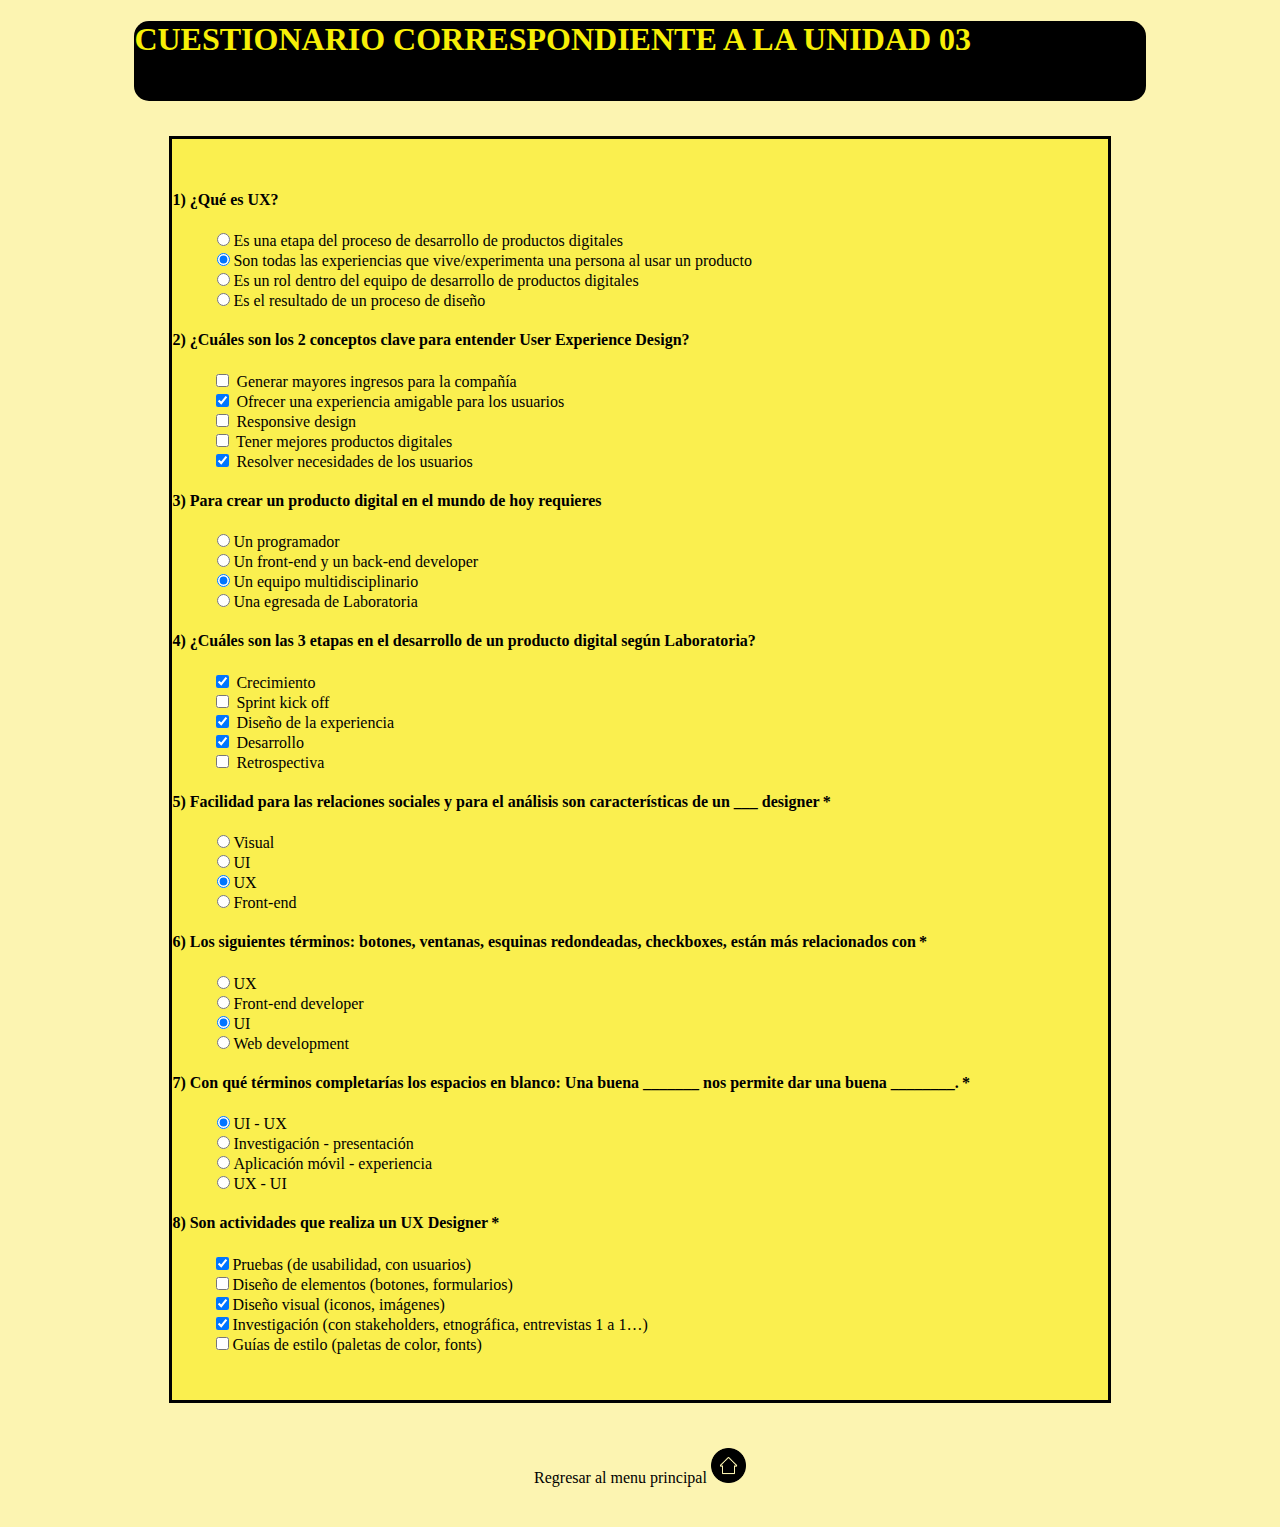
<file: views/unidad03/quiz.html>
<!DOCTYPE html>
<html lang="en" dir="ltr">
  <head>
    <meta charset="utf-8">
    <title>Quiz Unidad 3</title>
  <link rel="stylesheet" href="../../css/master.css">
  </head>
  <body>
    <div class="margen">

    <div class="encabezado">
    <h1>CUESTIONARIO CORRESPONDIENTE A LA UNIDAD 03</h1>
  </div>
  <div class="realizar sin_decoracion">
    <h4>1) ¿Qué es UX?</h4>
    <ul>
      <li> <input type="radio" name="item1" value="respuesta1_1">Es una etapa del proceso de desarrollo de productos digitales</li>
      <li> <input type="radio" name="item1" value="respuesta1_2" checked>Son todas las experiencias que vive/experimenta una persona al usar un producto</li>
      <li> <input type="radio" name="item1" value="respuesta1_3">Es un rol dentro del equipo de desarrollo de productos digitales</li>
      <li> <input type="radio" name="item1" value="respuesta1_4">Es el resultado de un proceso de diseño</li>
    </ul>

<h4> 2) ¿Cuáles son los 2 conceptos clave para entender User Experience Design?  </h4>
  <ul>
    <li><input type="checkbox" name="item2"> <label>Generar mayores ingresos para la compañía </label></li>
    <li><input type="checkbox" name="item2"checked> <label>Ofrecer una experiencia amigable para los usuarios </label></li>
    <li><input type="checkbox" name="item2"> <label>Responsive design </label></li>
    <li><input type="checkbox" name="item2"> <label>Tener mejores productos digitales </label></li>
    <li><input type="checkbox" name="item2"checked> <label>Resolver necesidades de los usuarios </label></li>
  </ul>

<h4> 3) Para crear un producto digital en el mundo de hoy requieres  </h4>
  <ul>
    <li> <input type="radio" name="item3" value="respuesta3_1">Un programador </li>
    <li> <input type="radio" name="item3" value="respuesta3_2">Un front-end y un back-end developer </li>
    <li> <input type="radio" name="item3" value="respuesta3_3" checked>Un equipo multidisciplinario</li>
    <li> <input type="radio" name="item3" value="respuesta3_4">Una egresada de Laboratoria</li>
  </ul>

<h4> 4) ¿Cuáles son las 3 etapas en el desarrollo de un producto digital según Laboratoria?</h4>
  <ul>
    <li><input type="checkbox" name="item4" checked> <label>Crecimiento </label></li>
    <li><input type="checkbox" name="item4"> <label>Sprint kick off </label></li>
    <li><input type="checkbox" name="item4" checked> <label>Diseño de la experiencia </label></li>
    <li><input type="checkbox" name="item4" checked> <label>Desarrollo </label></li>
<li><input type="checkbox" name="item4"> <label>Retrospectiva</li>
  </ul>

  <h4>5) Facilidad para las relaciones sociales y para el análisis son características de un ___ designer *</h4>
  	<ul>
      <li> <input type="radio" name="item5" value="respuesta5_1">Visual	</li>
      <li> <input type="radio" name="item5" value="respuesta5_2">UI </li>
      <li> <input type="radio" name="item5" value="respuesta5_3" checked>UX </li>
      <li> <input type="radio" name="item5" value="respuesta5_4">Front-end </li>
  	</ul>

  <h4>6) Los siguientes términos: botones, ventanas, esquinas redondeadas, checkboxes, están más relacionados con * </h4>
  	<ul>
      <li> <input type="radio" name="item6" value="respuesta6_1">UX </li>
      <li> <input type="radio" name="item6" value="respuesta6_2">Front-end developer </li>
      <li> <input type="radio" name="item6" value="respuesta6_3" checked>UI </li>
      <li> <input type="radio" name="item6" value="respuesta6_4">Web development </li>
  	</ul>

  <h4>7) Con qué términos completarías los espacios en blanco: Una buena _______ nos permite dar una buena ________. * </h4>
  	<ul>
      <li> <input type="radio" name="item7" value="respuesta7_1" checked>UI - UX </li>
      <li> <input type="radio" name="item7" value="respuesta7_2">Investigación - presentación </li>
      <li> <input type="radio" name="item7" value="respuesta7_3">Aplicación móvil - experiencia </li>
      <li> <input type="radio" name="item7" value="respuesta7_4">UX - UI </li>
  	</ul>

  <h4>8) Son actividades que realiza un UX Designer *</h4>
  	<ul>
      <li><input type="checkbox" name="item8" checked><label>Pruebas (de usabilidad, con usuarios) </label></li>
      <li><input type="checkbox" name="item8"><label>Diseño de elementos (botones, formularios) </label></li>
      <li><input type="checkbox" name="item8" checked><label>Diseño visual (iconos, imágenes) </label></li>
      <li><input type="checkbox" name="item8"checked><label>Investigación (con stakeholders, etnográfica, entrevistas 1 a 1…) </label></li>
      <li><input type="checkbox" name="item8"><label>Guías de estilo (paletas de color, fonts) </label></li>
  	</ul>

  </div>
      <div class="iconos">
      <span class="regresar"> Regresar al menu principal <a href="../../index.html"> <img src="../../img/inicio.png" width="35px" height="35px"></a></span>
      </div>
  </div>
  </body>
</html>
</file>
<file: css/master.css>
body{
  background-color: rgba(251, 241, 156, 0.79);
}

.margen{
  width: 80%;
  margin-left: 10%;

}

.encabezado1{
  font-size: 15px;
  padding:10px 0 0 10px;
}

.encabezado2{
  text-align: center;
font-size: 20px;

}
.encabezado{
  width: 100%;
  background-color: rgb(0, 0, 0);
  color: rgb(247, 239, 7);
  font-family: serif;
  height: 80px;
  border-radius: 15px;
}

.unidades {
width: 100%;
background-color: rgb(245, 233, 62);
padding: 10px;
margin-bottom:15px;
border: 7px solid rgb(15, 15, 15);
border-radius: 15px;
}
a {
  text-decoration: none;
}
span.unidad{
font-size: 25px;
}

.simulador_code{
background-color:rgba(48, 47, 47, 0.98);
color:rgb(255, 255, 255);
width: 80%;
margin-left: 10%;
}

.realizar{
background-color: rgb(250, 239, 79);
border-style:solid;
border-color:rgb(0, 0, 0);
padding: 30px 0;
text-align: left;
margin:35px;
}

.realizar>button{
background-color: rgb(0, 0, 0);
color: rgb(153, 148, 255);
border-radius: 15px;
margin-left: 42%;
width: 100px;

}

.ejercicio_ejecutable>button{
  background-color: rgb(231, 172, 10);
  margin-right: 35%;
  margin-top: 5px;
  float: right;
}
.boton button{
  background-color: rgb(231, 172, 10);
  margin-right: 45%;
  margin-top: 10px;
  float: right;

}
.sin_decoracion li{
list-style: none;
}

#Resultado, #Resultado2{
  text-align:center;
  font-family: serif;
  font-size: 22px;
}

.indice02 {
  width: 100%;
  background-color: rgb(245, 233, 62);
  font-size: 25px;
  padding: 10px;
  margin-bottom:15px;
  border: 5px solid rgb(15, 15, 15);
  border-radius: 15px;
}

.iconos{
  width: 100%;
  text-align: center;
  margin-top: 10px;
  float: right;
  margin-bottom: 40px;
}
#pie-pagina{
  text-align: center;
}
</file>
<file: css/project.css>
.margen{
  width: 80%;
  background-color: white;
  padding: 10px;
  margin-left: 10%;
}

.menu table{
  width: 100%;
}

.menu table td{
  width: 33%;
  text-align: center;
  border-left: 1px solid rgb(156, 56, 164);
}

.encabezado{
  background-color: rgb(143, 85, 181);
  color:white;
  padding-left: 15px;
  border-radius: 5px;
}
.introduccion{
  text-align: justify;
}

.caja {
  width: 40%;
  height: 200px;
  display: table-cell;
  margin: 4%;
  background-color: rgb(208, 149, 235);
  border: 10px solid white;
  padding: 10px;
  text-align: justify;
}

.caja >a{
  text-decoration: none;
}

.contenedor{
height: 200px;
width:100%;
}
/*experiencia laboral y profesional*/
body{
  background-color: rgb(252, 199, 252);
}
.margen #cv{
  background-color: rgb(206, 138, 245)
  width:80%;
  margin-left: 10%;
}
.tabla table {
  width: 100%
}

.tabla td{
  width: 33%;
  text-align: center;
  border: 1px solid rgb(143, 85, 181);
}
.tabla_expert table th{
  width: 33%;
  border:2px solid white;
  background-color: rgb(143, 85, 181);
  text-align: center;
}
.empresa{
  text-align: center;
  font-size: 20px;
  border: 1px solid rgb(143, 85, 181);
}
.descripcion{
  text-align: justify;

}
.sin_decoracion li{
  list-style: none;
  font-size: 15px;
}

.cursos_tech>td{
  background-color: rgba(177, 8, 224, 0.5);
}
#derecha{
  text-align: right;
}
.centrar{
  text-align: center;
  font-family: fantasy;
}
.texto{
  text-align: justify;
}
.iconos{
  width: 100%;
  text-align: center;
  margin-top: 10px;
  float: right;
  margin-bottom: 40px;
}
</file>
<file: Proyectos/Discografia/css/master.css>
/* Estilos para body */
body{
  background-color: #A8D6CD;
  font-family: fantasy;
  color: #F4F4F4;
}
/* Estilos para los titulos */
h1, h2, h3, h4{
  text-align: center;
  color: #595959;
}
h5{
  padding-left: 15px;
  color: #F4F4F4;
  text-align: left;
}
/* Estilos para el contenedor */
#contenedor{
  left: 0;
  margin: 0;
  width: 90%;
  margin-left: 5%;
  margin-bottom: 5%;
  height: 90%;
  display: block;
  overflow-y: auto;
  position: relative;
}
/* Estilos para las filas tipo tabla*/
.fila{
  width: 100%;
  display: table;
  border-spacing:16px;
}
/* Estilos para cada fila, cada fila tiene un alto diferente*/
#f1{
  height: 400px;
}
#f2{
  height: auto;
}
/* Estilos para las tarjetas que tendran el contenido */
.tarjeta{
  border-radius: 25px 80px;
  background-color: #6984AD;
  display: table-cell;
  height: 100%;
  padding: 10px;
  vertical-align: middle;
}
.contenedor-tarjeta{
  padding: 20px;
}
/* Los siguientes id, definiran el ancho de cada tarjeta */
#referencia{
  width: 100%;
}
#lista{
  width: 69%;
}
#portada{
  width: 29%;
}

#pie-pagina{
  position: fixed;
  bottom: 0;
  left: 0;
  width: 100%;
  background-color: #ffffff;
  height: 10%;
  width: 100%;
  position: fixed;
}

/* Estilos para la tabla y lista */
table{
  margin-left: 5%;
  width: 90%;
  border-collapse: collapse;
}
table img{
  width: 125px;
  height: 125px;
}
th{
  background-color: #595959;
  width: 25%;
  border: 1px solid #ffffff;
  color: #F4F4F4;
}
td{
  border: 1px solid #595959;
  color: #595959;
}
tr:hover {
  background-color: #ddd;
}
li,tr{
  background-color: #F4F4F4;
  color: #595959;
  margin-right: 40px;
}
li{
    height: 20px;
    list-style: none;

}
li img{
  width: 25px;
  height: 20px;
  float: right;
}
li:nth-child(even), tr:nth-child(even){
  background-color: #A8C7D6;
  color: black;
}

/* Estilos nos permitiran centrar el contenido en las tarjetas */
.middle-center{
  text-align: center;
  vertical-align: middle;
}
.middle-left{
  text-align: left;
  vertical-align: middle;
}
.disponible{
  text-align: center;
  display: inline;
  padding-left: 15px;
  font-size: 14px;
}

#pie-pagina div{
  color: #6984AD;
  display: inline-block;
  vertical-align: middle;
  height:100%;
}
</file>
